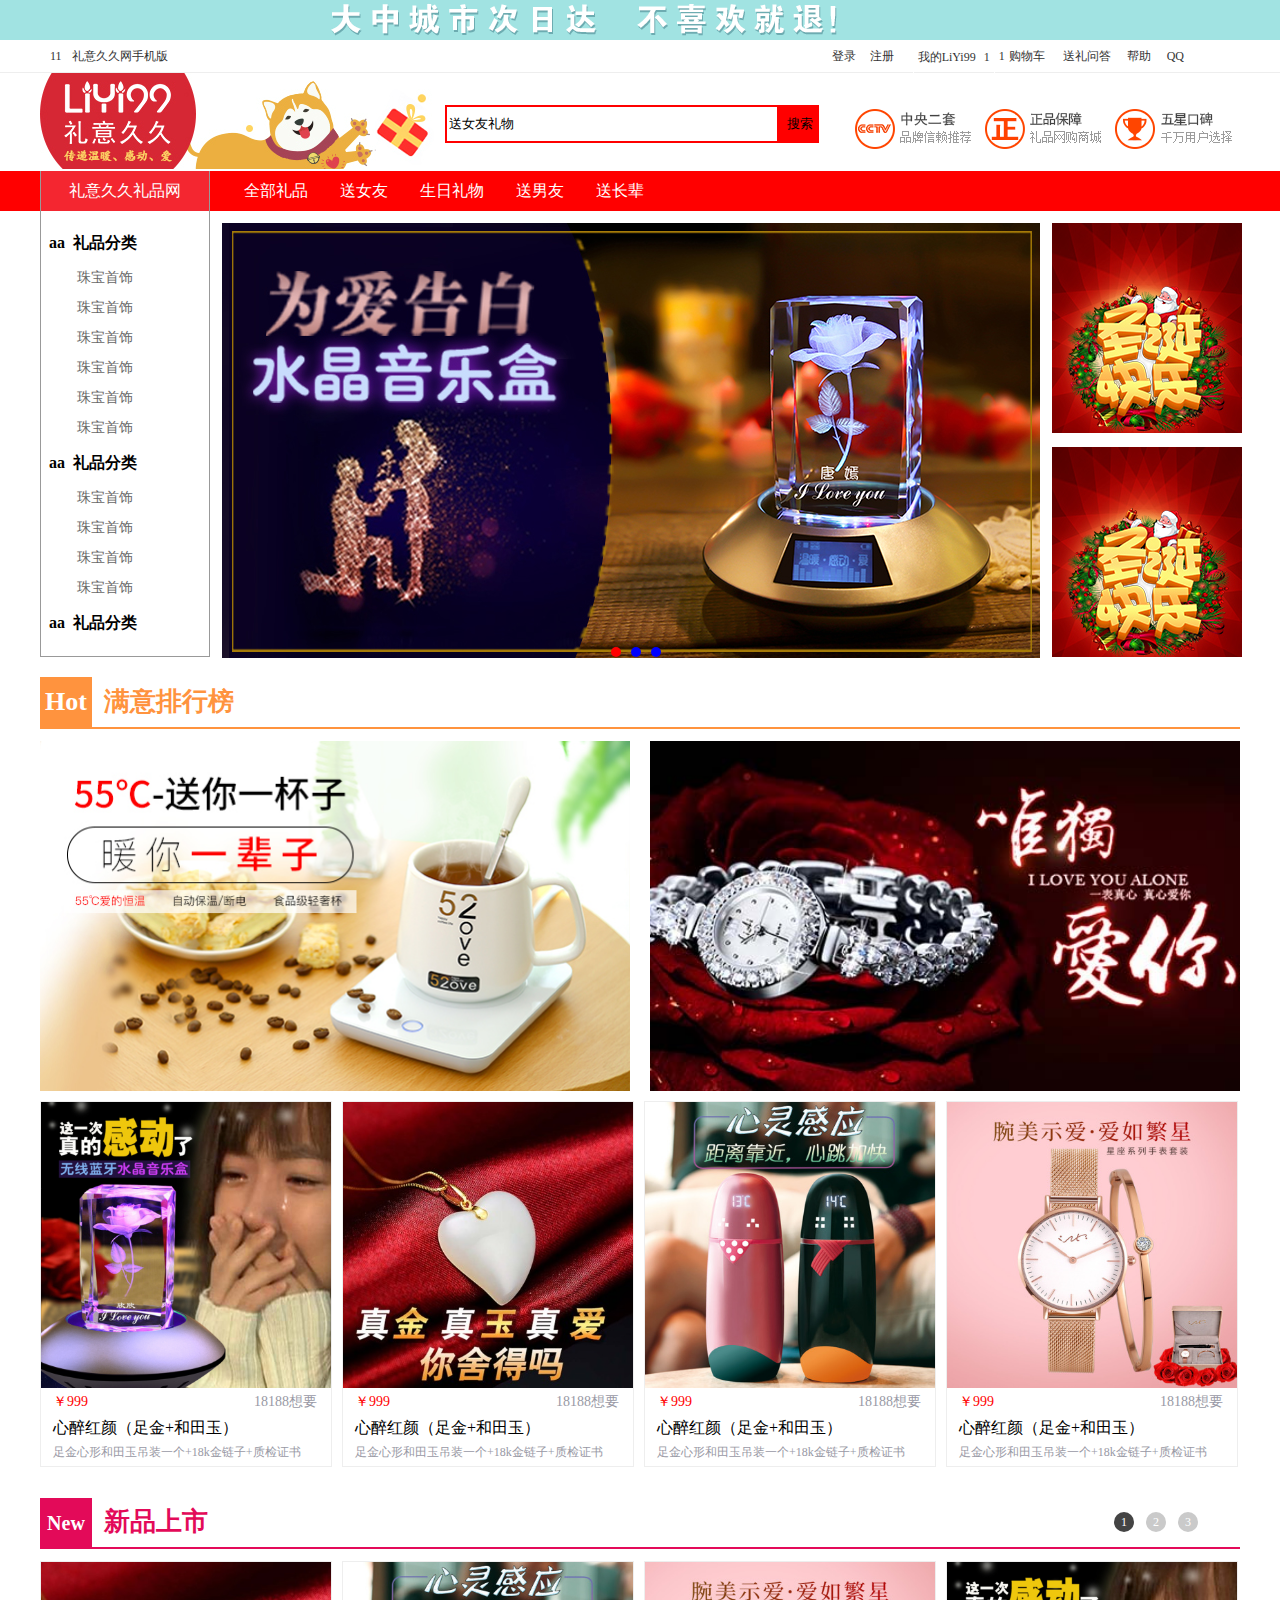
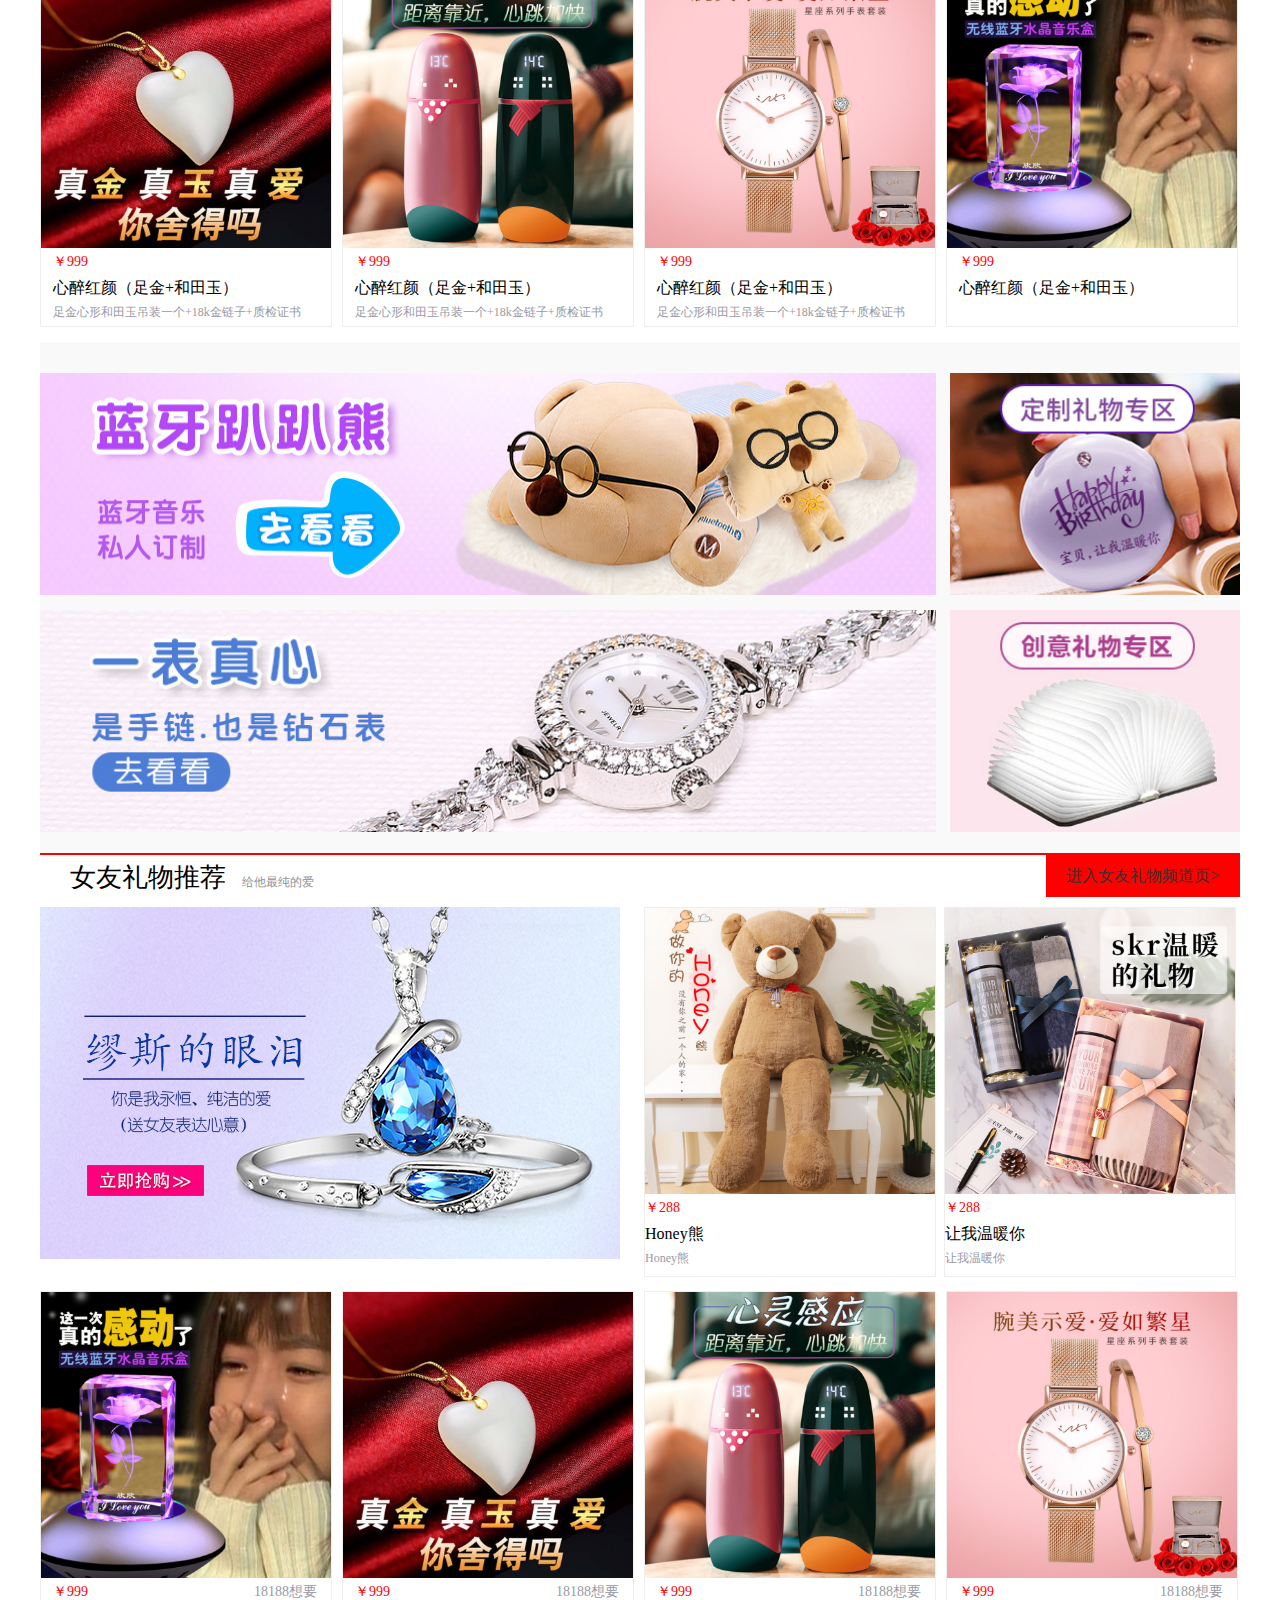
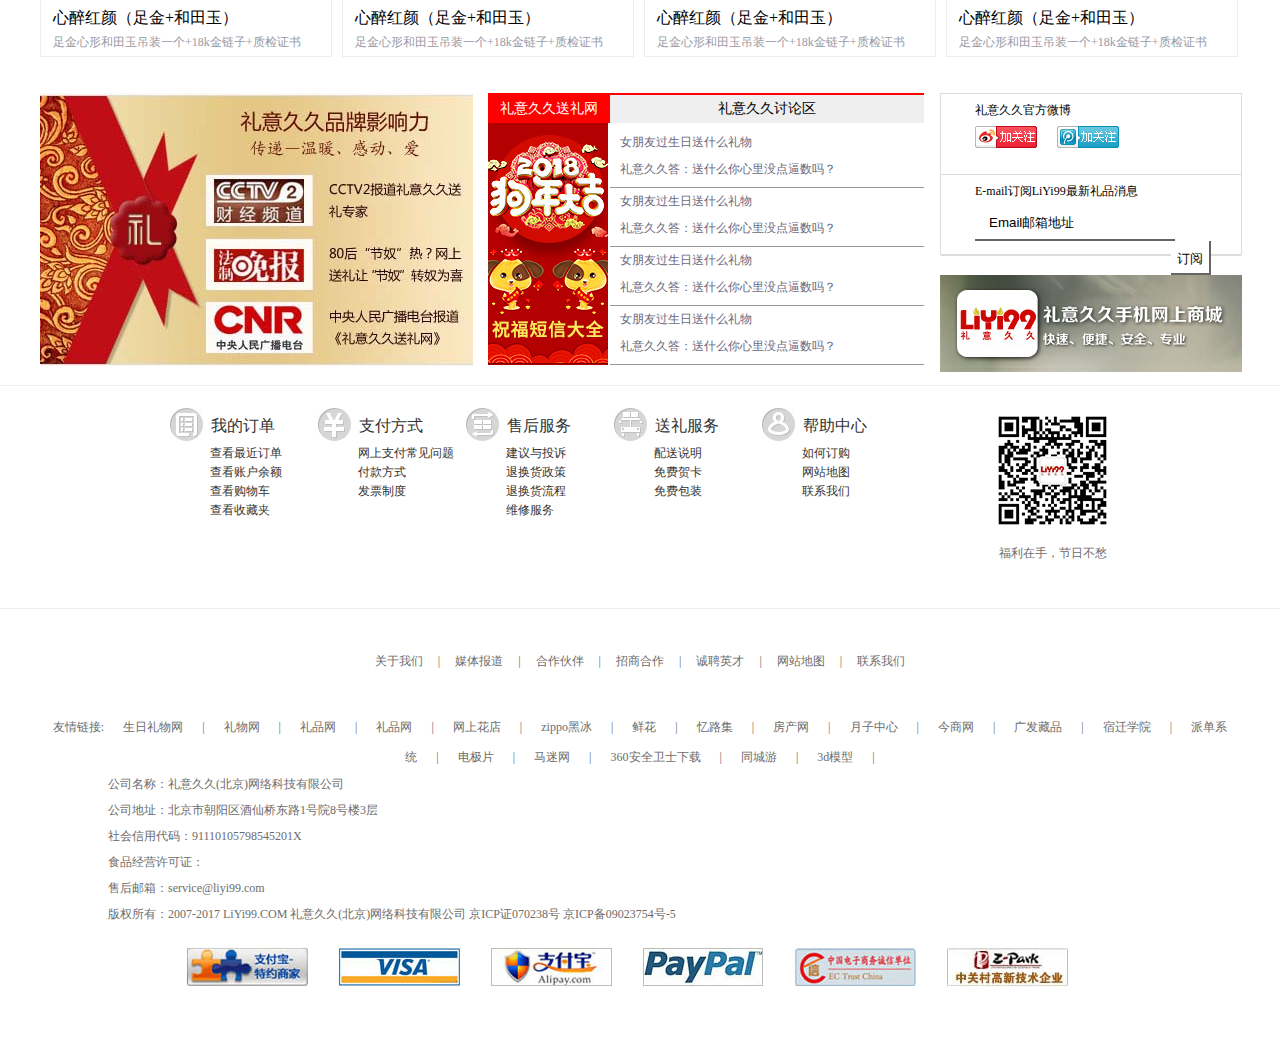
<file: LiYi--99/index.html>
<!DOCTYPE html>
<html>
	<head>
		<meta charset="utf-8" />
		<title></title>
		<link rel="stylesheet" type="text/css" href="css/index.css"/>
	</head>
	<body>
		<!-- **************顶部************* -->
		<div id="top"></div>
		
		<!-- **************头部************* -->
		<div id="header">
			<div class="header_left">
				<a href="javascript:;"><span>11</span>礼意久久网手机版</a>
			</div>
			<ul class="header_right">
				<li class="enter"><a href="logon.html">登录</a></li> 
				<li class="register"><a href="login.html">注册</a></li>
				<li class="tow_menu">
					<a href="javascript:;"><span class="header_click">我的LiYi99</span><span>1</span></a>
					<ul class="h_menu">
						<li><a href="javascript:;">账户管理</a></li>
						<li><a href="javascript:;">我的账单</a></li>
						<li><a href="javascript:;">收藏夹</a></li>
						<li><a href="javascript:;">抢点江湖</a></li>
					</ul>
				</li>
				<li class="shopping"><a href="javascript:;"><span>1</span>购物车</a></li>
				<li class="header_same"><a href="javascript:;">送礼问答</a></li>
				<li class="header_same"><a href="javascript:;">帮助</a></li>
				<li class="header_same qq"><a href="javascript:;">QQ</a></li>
			</ul>
		</div>	
		
		<!-- **************搜索************* -->
		<div id="search_wrap">
			<div id="search">
				<div id="logo"><img src="img/1451455064632.png" ></div>
				<div class="search_center">
					<form method="post">
						<input type="search" class="s_sec" value="送女友礼物" />
						<input type="button" class="s_btn"  value="搜索" />
					</form>
				</div>
				<div class="search_right">
					<a href="javascript:;"><img src="img/1441856931002.png" ></a>
				</div>
			</div>
		</div>
		<!-- **************nav************* -->
		<div id="nav_wrap">
			<div id="nav">
				<ul>
					<li class="nav_fixedmenu">礼意久久礼品网</li>
					<li><a href="">全部礼品</a></li>
					<li><a href="">送女友</a></li>
					<li><a href="">生日礼物</a></li>
					<li><a href="">送男友</a></li>
					<li><a href="">送长辈</a></li>
				</ul>
			</div>
		</div>
		
		<!-- **************banner************* -->
		<div id="banner">
			<div class="banner_aside">
				<h4><span>aa</span>礼品分类</h4>
				<a href="javascript:;">珠宝首饰</a>
				<a href="javascript:;">珠宝首饰</a>
				<a href="javascript:;">珠宝首饰</a>
				<a href="javascript:;">珠宝首饰</a>
				<a href="javascript:;">珠宝首饰</a>
				<a href="javascript:;">珠宝首饰</a>
				<h4><span>aa</span>礼品分类</h4>
				<a href="javascript:;">珠宝首饰</a>
				<a href="javascript:;">珠宝首饰</a>
				<a href="javascript:;">珠宝首饰</a>
				<a href="javascript:;">珠宝首饰</a>
				<h4><span>aa</span>礼品分类</h4>
			</div>
			<div class="banner_carousel">
				<span class="ltbtn"></span>
				<span class="rtbtn"></span>
				<img src="img/1519461269681_4.jpg" >
				<img src="img/1520910173094_4.jpg" >
				<img src="img/1525258010593_5.jpg" >
				<ul>
					
				</ul>
			</div>
			<div class="banner_pic">
				<div class="b_r_top"><img src="img/1448521808175.jpg"  ></div>
				<div class="b_r_bottom"><img src="img/1448521808175.jpg" ></div>
			</div>
		</div>
		
		<!-- **************main_1************* -->
		<div id="main_1">
			<h2><span>Hot</span>满意排行榜</h2>
			<div class="main_1_center">
				<a href="javascript:;"><img src="img/1505293284141_4.jpg" ></a>
				<a href="javascript:;"><img src="img/1527135226145_4.jpg" class="pic_1"></a>
			</div>
			<div class="main_1_bottom">
				<dl>
					<dt><img src="img/b_1488527050062_14122(1).jpg" ></dt>
					<dd>
						<p class="p_first">
							<span class="p_price">￥999</span>
							<span class="p_num">18188想要</span>
						</p>
						<p class="p_second">心醉红颜（足金+和田玉）</p>
						<p class="p_thired">足金心形和田玉吊装一个+18k金链子+质检证书</p>
					</dd>
				</dl>
				<dl>
					<dt><img src="img/b_1470799599559_13624.jpg" ></dt>
					<dd>
						<p class="p_first">
							<span class="p_price">￥999</span>
							<span class="p_num">18188想要</span>
						</p>
						<p class="p_second">心醉红颜（足金+和田玉）</p>
						<p class="p_thired">足金心形和田玉吊装一个+18k金链子+质检证书</p>
					</dd>
				</dl>
				<dl>
					<dt><img src="img/b_1535021220908_14307.jpg" ></dt>
					<dd>
						<p class="p_first">
							<span class="p_price">￥999</span>
							<span class="p_num">18188想要</span>
						</p>
						<p class="p_second">心醉红颜（足金+和田玉）</p>
						<p class="p_thired">足金心形和田玉吊装一个+18k金链子+质检证书</p>
					</dd>
				</dl>
				<dl>
					<dt><img src="img/b_1531894268294_14294.jpg" ></dt>
					<dd>
						<p class="p_first">
							<span class="p_price">￥999</span>
							<span class="p_num">18188想要</span>
						</p>
						<p class="p_second">心醉红颜（足金+和田玉）</p>
						<p class="p_thired">足金心形和田玉吊装一个+18k金链子+质检证书</p>
					</dd>
				</dl>
			</div>
		</div>
		
		<!-- **************main_2************* -->
		<div id="main_2">
			<h2>
				<span>New</span>新品上市
				<ul class="m_2_list">
					<li>1</li>
					<li>2</li>
					<li>3</li>
				</ul>
			</h2>
			<div class="main_1_bottom">
				<dl>
					<dt><img src="img/b_1470799599559_13624.jpg" ></dt>
					<dd>
						<p class="p_first">
							<span class="p_price">￥999</span>
						</p>
						<p class="p_second">心醉红颜（足金+和田玉）</p>
						<p class="p_thired">足金心形和田玉吊装一个+18k金链子+质检证书</p>
					</dd>
				</dl>
				<dl>
					<dt><img src="img/b_1535021220908_14307.jpg" ></dt>
					<dd>
						<p class="p_first">
							<span class="p_price">￥999</span>
						</p>
						<p class="p_second">心醉红颜（足金+和田玉）</p>
						<p class="p_thired">足金心形和田玉吊装一个+18k金链子+质检证书</p>
					</dd>
				</dl>
				<dl class="last_dl">
					<dt><img src="img/b_1531894268294_14294.jpg" ></dt>
					<dd>
						<p class="p_first">
							<span class="p_price">￥999</span>
						</p>
						<p class="p_second">心醉红颜（足金+和田玉）</p>
						<p class="p_thired">足金心形和田玉吊装一个+18k金链子+质检证书</p>
					</dd>
				</dl>
				<dl>
					<dt><img src="img/b_1488527050062_14122(1).jpg" ></dt>
					<dd>
						<p class="p_first">
							<span class="p_price">￥999</span>
						</p>
						<p class="p_second">心醉红颜（足金+和田玉）</p>
					</dd>
				</dl>
				<dl>
					<dt><img src="img/b_1470799599559_13624.jpg" ></dt>
					<dd>
						<p class="p_first">
							<span class="p_price">￥999</span>
						</p>
						<p class="p_second">心醉红颜（足金+和田玉）</p>
						<p class="p_thired">足金心形和田玉吊装一个+18k金链子+质检证书</p>
					</dd>
				</dl>
				<dl>
					<dt><img src="img/b_1488527050062_14122(1).jpg" ></dt>
					<dd>
						<p class="p_first">
							<span class="p_price">￥999</span>
						</p>
						<p class="p_second">心醉红颜（足金+和田玉）</p>
					</dd>
				</dl>
				
				<dl>
					<dt><img src="img/b_1535021220908_14307.jpg" ></dt>
					<dd>
						<p class="p_first">
							<span class="p_price">￥999</span>
						</p>
						<p class="p_second">心醉红颜（足金+和田玉）</p>
						<p class="p_thired">足金心形和田玉吊装一个+18k金链子+质检证书</p>
					</dd>
				</dl>
				<dl class="last_dl">
					<dt><img src="img/b_1531894268294_14294.jpg" ></dt>
					<dd>
						<p class="p_first">
							<span class="p_price">￥999</span>
						</p>
						<p class="p_second">心醉红颜（足金+和田玉）</p>
						<p class="p_thired">足金心形和田玉吊装一个+18k金链子+质检证书</p>
					</dd>
				</dl>
				
				<dl class="last_dl">
					<dt><img src="img/b_1531894268294_14294.jpg" ></dt>
					<dd>
						<p class="p_first">
							<span class="p_price">￥999</span>
						</p>
						<p class="p_second">心醉红颜（足金+和田玉）</p>
						<p class="p_thired">足金心形和田玉吊装一个+18k金链子+质检证书</p>
					</dd>
				</dl>
				<dl>
					<dt><img src="img/b_1488527050062_14122(1).jpg" ></dt>
					<dd>
						<p class="p_first">
							<span class="p_price">￥999</span>
						</p>
						<p class="p_second">心醉红颜（足金+和田玉）</p>
					</dd>
				</dl>
				<dl>
					<dt><img src="img/b_1470799599559_13624.jpg" ></dt>
					<dd>
						<p class="p_first">
							<span class="p_price">￥999</span>
						</p>
						<p class="p_second">心醉红颜（足金+和田玉）</p>
						<p class="p_thired">足金心形和田玉吊装一个+18k金链子+质检证书</p>
					</dd>
				</dl>
				<dl>
					<dt><img src="img/b_1488527050062_14122(1).jpg" ></dt>
					<dd>
						<p class="p_first">
							<span class="p_price">￥999</span>
						</p>
						<p class="p_second">心醉红颜（足金+和田玉）</p>
					</dd>
				</dl>
				
			</div>
		</div>
		
		<!-- **************main_3************* -->
		<div id="main_3">
			<div class="m_3_top">
				<div class="m_3_left">
					<img src="img/1490770245520_4.jpg" >
				</div>
				<div class="m_3_right">
					<img src="img/1490599984866_4.jpg" >
				</div>
			</div>
			<div class="m_3_top m_3_bottom">
				<div class="m_3_left">
					<img src="img/1476168597208_4.jpg" >
				</div>
				<div class="m_3_right">
					<img src="img/1476168516879_4.jpg" >
				</div>
			</div>
		</div>
		<!-- **************main_4************* -->
		<div id="main_4">
			<div class="m_4_top">
				<h4>女友礼物推荐<span>给他最纯的爱</span></h4>
				<a href="javascript:;">进入女友礼物频道页&gt;</a>
			</div>
			<div class="m_4_center">
				<img src="img/1471402232335_4.jpg" class="m4_pic_1">
				<dl>
					<dt><img src="img/b_1524796778668_14275.jpg" ></dt>
					<dd>
						<p class="p_first">
							<span class="p_price">￥288</span>
						</p>
						<p class="p_second">Honey熊</p>
						<p class="p_thired">Honey熊</p>
					</dd>
				</dl>
				<dl>
					<dt><img src="img/b_1538279754363_14322.jpg" ></dt>
					<dd>
						<p class="p_first">
							<span class="p_price">￥288</span>
						</p>
						<p class="p_second">让我温暖你</p>
						<p class="p_thired">让我温暖你</p>
					</dd>
				</dl>
			</div>
			<div class="main_1_bottom">
				<dl>
					<dt><img src="img/b_1488527050062_14122(1).jpg" ></dt>
					<dd>
						<p class="p_first">
							<span class="p_price">￥999</span>
							<span class="p_num">18188想要</span>
						</p>
						<p class="p_second">心醉红颜（足金+和田玉）</p>
						<p class="p_thired">足金心形和田玉吊装一个+18k金链子+质检证书</p>
					</dd>
				</dl>
				<dl>
					<dt><img src="img/b_1470799599559_13624.jpg" ></dt>
					<dd>
						<p class="p_first">
							<span class="p_price">￥999</span>
							<span class="p_num">18188想要</span>
						</p>
						<p class="p_second">心醉红颜（足金+和田玉）</p>
						<p class="p_thired">足金心形和田玉吊装一个+18k金链子+质检证书</p>
					</dd>
				</dl>
				<dl>
					<dt><img src="img/b_1535021220908_14307.jpg" ></dt>
					<dd>
						<p class="p_first">
							<span class="p_price">￥999</span>
							<span class="p_num">18188想要</span>
						</p>
						<p class="p_second">心醉红颜（足金+和田玉）</p>
						<p class="p_thired">足金心形和田玉吊装一个+18k金链子+质检证书</p>
					</dd>
				</dl>
				<dl>
					<dt><img src="img/b_1531894268294_14294.jpg" ></dt>
					<dd>
						<p class="p_first">
							<span class="p_price">￥999</span>
							<span class="p_num">18188想要</span>
						</p>
						<p class="p_second">心醉红颜（足金+和田玉）</p>
						<p class="p_thired">足金心形和田玉吊装一个+18k金链子+质检证书</p>
					</dd>
				</dl>
			</div>
		</div>
		
		<!-- **************news************* -->
		<div id="news">
			<div class="news_left">
				<img src="img/pic_1.jpg" >
			</div>
			<div class="news_center">
				<div class="n_c_left">
					<h4>礼意久久送礼网</h4>
					<img src="img/1530066562330_4.jpg" >
				</div>
				<div class="n_c_right">
					<h4>礼意久久讨论区</h4>
					<div class="qanda">
						<a href="javascript:;">女朋友过生日送什么礼物</a>
						<p>礼意久久答：送什么你心里没点逼数吗？</p>
					</div>
					<div class="qanda">
						<a href="javascript:;">女朋友过生日送什么礼物</a>
						<p>礼意久久答：送什么你心里没点逼数吗？</p>
					</div>
					<div class="qanda">
						<a href="javascript:;">女朋友过生日送什么礼物</a>
						<p>礼意久久答：送什么你心里没点逼数吗？</p>
					</div>
					<div class="qanda">
						<a href="javascript:;">女朋友过生日送什么礼物</a>
						<p>礼意久久答：送什么你心里没点逼数吗？</p>
					</div>
				</div>
				
			</div>
			<div class="news_right">
				<div class="n_r_top">
					<div class="n_microblog">
						<h4>礼意久久官方微博</h4>
						<a href="javascript:;"><img src="img/wbgz.png" ></a>
						<a href="javascript:;"><img src="img/txgz.png" ></a>
					</div>
					<div class="n_email">
						<h4>E-mail订阅LiYi99最新礼品消息</h4>
						<form action="" method="post">
							<input type="email" class="email" value="Email邮箱地址" />
							<input type="button" class="subscription" value="订阅" />
						</form>
					</div>
				</div>
				<img src="img/1436946044819_83.jpg" >
			</div>
		</div>
		
		<!-- **************lists************* -->
		<div id="lists_wrap">
			<div id="lists">
				<div class="list_1">
					<ul>
						<li class="list_title">
							<img src="img/ly_foot_map_1.jpg" >
							<a href="javascript:;">我的订单</a>
						</li>
						<li class="list"><a href="javascript:;">查看最近订单</a></li>
						<li class="list"><a href="javascript:;">查看账户余额</a></li>
						<li class="list"><a href="javascript:;">查看购物车</a></li>
						<li class="list"><a href="javascript:;">查看收藏夹</a></li>
					</ul>
					<ul>
						<li class="list_title">
							<img src="img/ly_foot_map_2.jpg" >
							<a href="javascript:;">支付方式</a>
						</li>
						<li class="list"><a href="javascript:;">网上支付常见问题</a></li>
						<li class="list"><a href="javascript:;">付款方式</a></li>
						<li class="list"><a href="javascript:;">发票制度</a></li>
					</ul>
					<ul>
						<li class="list_title">
							<img src="img/ly_foot_map_3.jpg" >
							<a href="javascript:;">售后服务</a>
						</li>
						<li class="list"><a href="javascript:;">建议与投诉</a></li>
						<li class="list"><a href="javascript:;">退换货政策</a></li>
						<li class="list"><a href="javascript:;">退换货流程</a></li>
						<li class="list"><a href="javascript:;">维修服务</a></li>
					</ul>
					<ul>
						<li class="list_title">
							<img src="img/ly_foot_map_4.jpg" >
							<a href="javascript:;">送礼服务</a>
						</li>
						<li class="list"><a href="javascript:;">配送说明</a></li>
						<li class="list"><a href="javascript:;">免费贺卡</a></li>
						<li class="list"><a href="javascript:;">免费包装</a></li>
					</ul>
					<ul>
						<li class="list_title">
							<img src="img/ly_foot_map_5.jpg" >
							<a href="javascript:;">帮助中心</a>
						</li>
						<li class="list"><a href="javascript:;">如何订购</a></li>
						<li class="list"><a href="javascript:;">网站地图</a></li>
						<li class="list"><a href="javascript:;">联系我们</a></li>
					</ul>
				</div>
				<dl class="twm">
					<dt><img src="img/qrcode72.png" ></dt>
					<dd>福利在手，节日不愁</dd>
				</dl>
			</div>	
		</div>
		<!-- **************links************* -->
		<div id="links">
			<p class="aboutus">
				<a href=""><span class="us">关于我们</span> <span>|</span> </a>
				<a href=""><span class="us">媒体报道</span> <span>|</span> </a>
				<a href=""><span class="us">合作伙伴</span> <span>|</span> </a>
				<a href=""><span class="us">招商合作</span> <span>|</span> </a>
				<a href=""><span class="us">诚聘英才</span> <span>|</span> </a>
				<a href=""><span class="us">网站地图</span> <span>|</span> </a>
				<a href=""><span class="us">联系我们</span></a>
			</p>
			<p class="friendslinks">
				友情链接:
				<a href=""><span class="us">生日礼物网</span> <span>|</span> </a>
				<a href=""><span class="us">礼物网</span> <span>|</span> </a>
				<a href=""><span class="us">礼品网</span> <span>|</span> </a>
				<a href=""><span class="us">礼品网</span> <span>|</span> </a>
				<a href=""><span class="us">网上花店</span> <span>|</span> </a>
				<a href=""><span class="us">zippo黑冰</span> <span>|</span> </a>
				<a href=""><span class="us">鲜花</span> <span>|</span> </a>
				<a href=""><span class="us">忆路集</span> <span>|</span> </a>
				<a href=""><span class="us">房产网</span> <span>|</span> </a>
				<a href=""><span class="us">月子中心</span> <span>|</span> </a>
				<a href=""><span class="us">今商网</span> <span>|</span> </a>
				<a href=""><span class="us">广发藏品</span> <span>|</span> </a>
				<a href=""><span class="us">宿迁学院</span> <span>|</span> </a>
				<a href=""><span class="us">派单系统</span> <span>|</span> </a>
				<a href=""><span class="us">电极片</span> <span>|</span> </a>
				<a href=""><span class="us">马迷网</span> <span>|</span> </a>
				<a href=""><span class="us">360安全卫士下载</span> <span>|</span> </a>
				<a href=""><span class="us">同城游</span> <span>|</span> </a>
				<a href=""><span class="us">3d模型</span> <span>|</span> </a>
			</p>
		</div>
		<!-- **************footer************* -->
		<div id="footer">
			<p>公司名称：礼意久久(北京)网络科技有限公司</p>
			<p>公司地址：北京市朝阳区酒仙桥东路1号院8号楼3层</p>
			<p>社会信用代码：91110105798545201X</p>
			<p>食品经营许可证：</p>
			<p>售后邮箱：service@liyi99.com</p>
			<p>版权所有：2007-2017 LiYi99.COM 礼意久久(北京)网络科技有限公司    京ICP证070238号 京ICP备09023754号-5</p>
		</div>
		<!-- **************bottom************* -->
		<div id="bottom">
			<a href=""><img src="img/vcx2.jpg" ></a>
			<a href=""><img src="img/vcx5.jpg" ></a>
			<a href=""><img src="img/vcx3.jpg" ></a>
			<a href=""><img src="img/vcx4.jpg" ></a>
			<a href=""><img src="img/vcx6.jpg" ></a>
			<a href=""><img src="img/vcx7.jpg" ></a>
		</div>
	</body>
</html>
<script src="js/jquery-1.8.3.js"></script>
<script type="text/javascript" src="js/carousel.js"></script>
<script type="text/javascript" src="js/index.js"></script>
<script type="text/javascript">
	
</script>
</file>
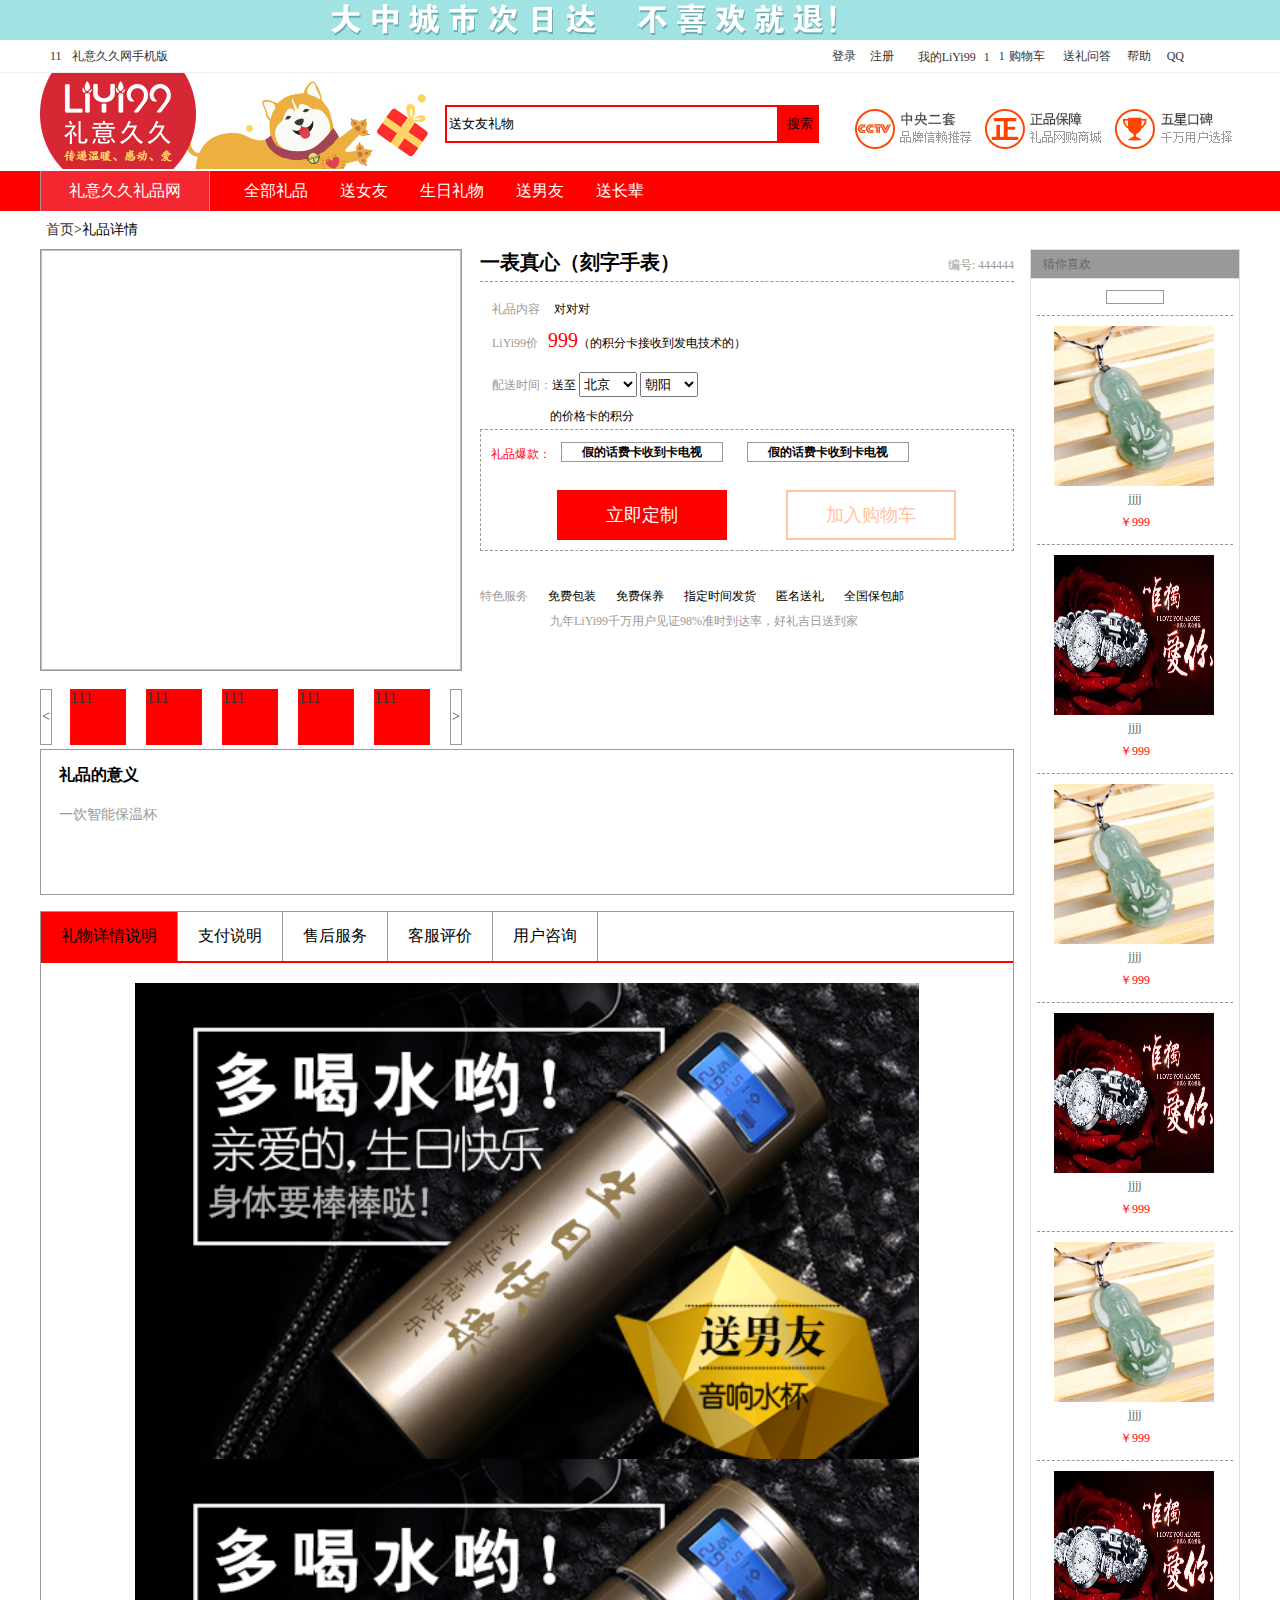
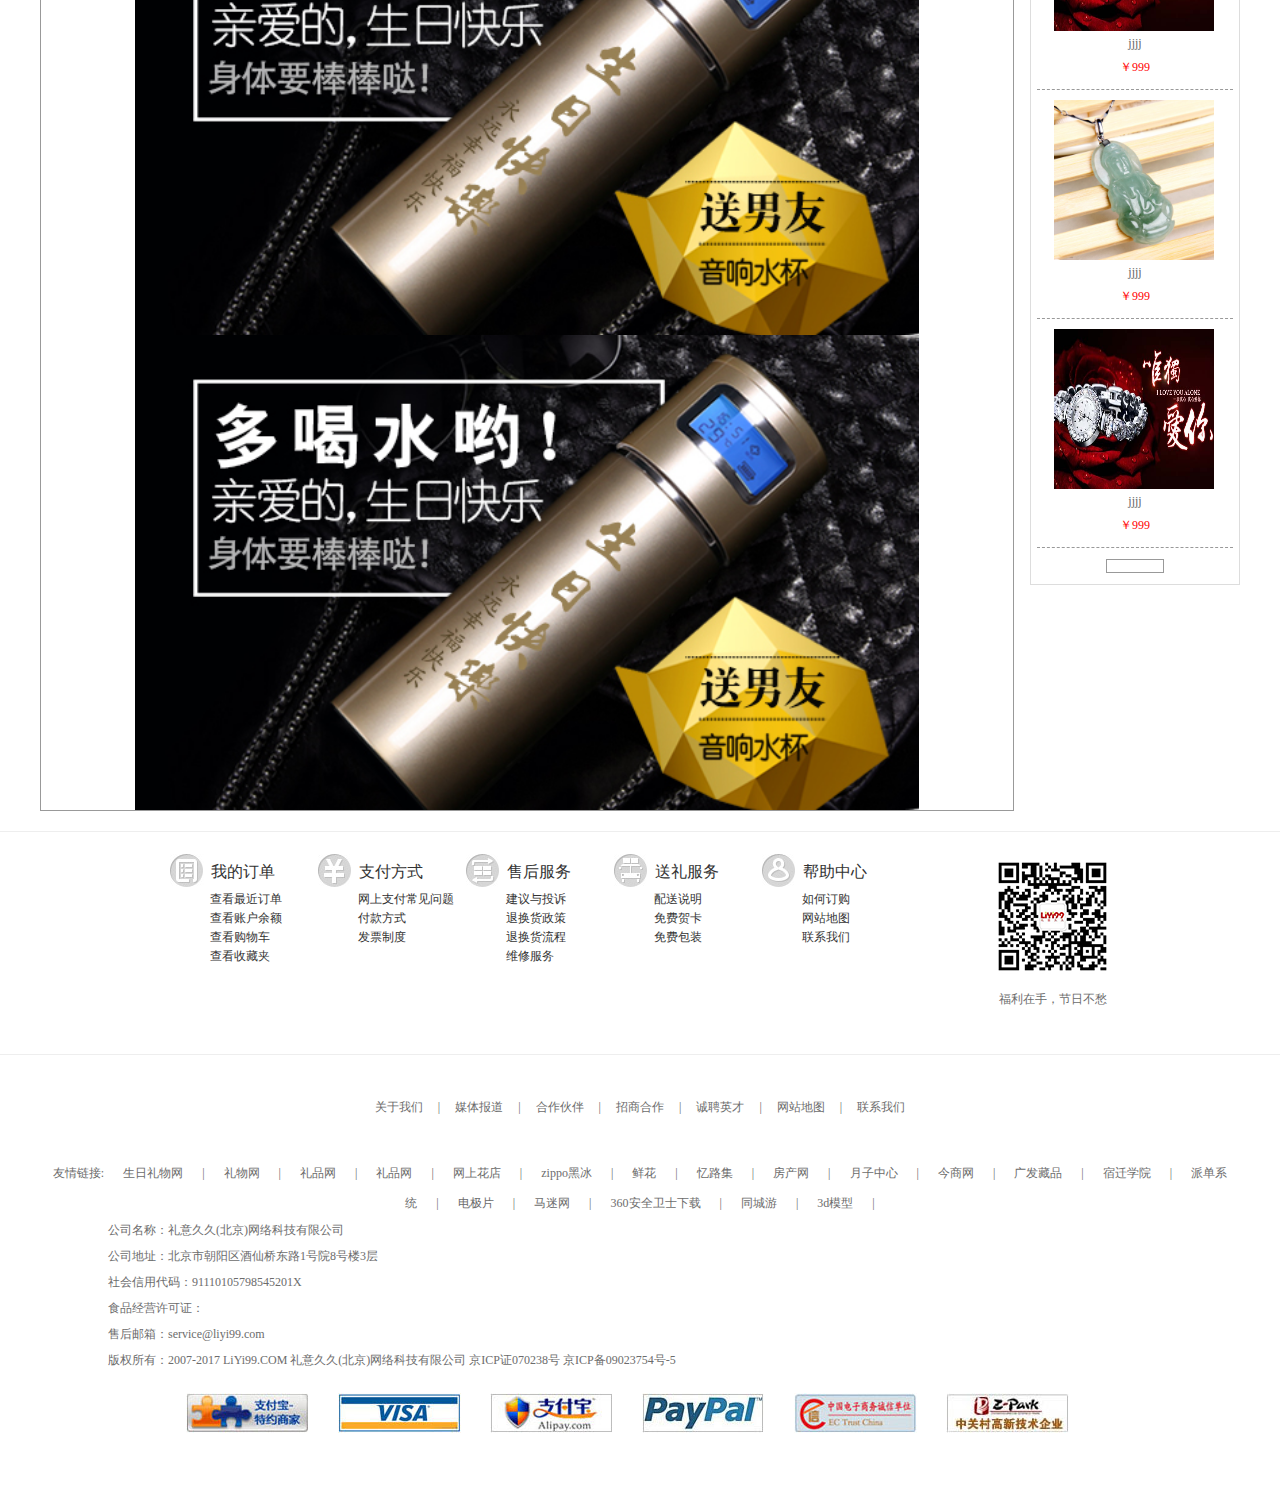
<file: LiYi--99/details.html>
<!DOCTYPE html>
<html>
	<head>
		<meta charset="utf-8" />
		<meta name="viewport" content="width=device-width, initial-scale=1">
		<title></title>
		<link rel="stylesheet" type="text/css" href="css/details.css"/>
	</head>
	<body>
		<!-- **************顶部************* -->
		<div id="top"></div>
		
		<!-- **************头部************* -->
		<div id="header">
			<div class="header_left">
				<a href="javascript:;"><span>11</span>礼意久久网手机版</a>
			</div>
			<ul class="header_right">
				<li class="enter"><a href="logon.html">登录</a></li> 
				<li class="register"><a href="login.html">注册</a></li>
				<li class="tow_menu">
					<a href="javascript:;"><span class="header_click">我的LiYi99</span><span>1</span></a>
					<ul class="h_menu">
						<li><a href="javascript:;">账户管理</a></li>
						<li><a href="javascript:;">我的账单</a></li>
						<li><a href="javascript:;">收藏夹</a></li>
						<li><a href="javascript:;">抢点江湖</a></li>
					</ul>
				</li>
				<li class="shopping"><a href="shopping.html"><span>1</span>购物车</a></li>
				<li class="header_same"><a href="javascript:;">送礼问答</a></li>
				<li class="header_same"><a href="javascript:;">帮助</a></li>
				<li class="header_same qq"><a href="javascript:;">QQ</a></li>
			</ul>
		</div>	
		
		<!-- **************搜索************* -->
		<div id="search_wrap">
			<div id="search">
				<div id="logo"><a href="index.html"><img src="img/1451455064632.png" ></a></div>
				<div class="search_center">
					<form method="post">
						<input type="search" class="s_sec" value="送女友礼物" />
						<input type="button" class="s_btn"  value="搜索" />
					</form>
				</div>
				<div class="search_right">
					<a href="javascript:;"><img src="img/1441856931002.png" ></a>
				</div>
			</div>
		</div>
		<!-- **************nav************* -->
		<div id="nav_wrap">
			<div id="nav">
				<ul>
					<li class="nav_fixedmenu">礼意久久礼品网</li>
					<li><a href="">全部礼品</a></li>
					<li><a href="">送女友</a></li>
					<li><a href="">生日礼物</a></li>
					<li><a href="">送男友</a></li>
					<li><a href="">送长辈</a></li>
				</ul>
			</div>
		</div>
		<!-- *************当前位置***************** -->
		<div id="present">
			<p><a href="javascript:;">首页</a>&gt;礼品详情</p>
		</div>
		<!-- *************当前位置***************** -->
		<div id="main">
			<div class="main_left">
				<div class="l_top">
					<div class="left">
						<div class="l_img">
							<img >
							<div class="shade"></div>
							<span></span>
						</div>
						<a href="javascript:;" class="lbtn">&lt;</a>
						<a href="javascript:;" class="rbtn">&gt;</a>
						<ul>
							<li><a href="javascript:;">111</a></li>
							<li><a href="javascript:;">111</a></li>
							<li><a href="javascript:;">111</a></li>
							<li><a href="javascript:;">111</a></li>
							<li><a href="javascript:;">111</a></li>
						</ul>
						<div class="l_bigimg"><img  ></div>
					</div>
					<div class="right">
						<h4> <p>一表真心（刻字手表）</p><span>编号: <b>444444</b></span></h4>
						<div class="p">
							<p>礼品内容<span>对对对</span></p>
							<p class="price">LiYi99价<span>999</span><b>（的积分卡接收到发电技术的）</b></p>
							<p>
								配送时间：<span>送至</span>
								<select>
									<option value ="">北京</option>
									<option value ="">北京</option>
									<option value ="">北京</option>
									<option value ="">北京</option>
								</select>
								<select>
									<option value ="">朝阳</option>
									<option value ="">朝阳</option>
									<option value ="">朝阳</option>
									<option value ="">朝阳</option>
								</select>
							</p>
							<p>的价格卡的积分</p>
						</div>
						<div class="shopping">
							<div class="style">
								<h5>礼品爆款：</h5>
								<span>
									<p>假的话费卡收到卡电视</p>
									<p>假的话费卡收到卡电视</p>
								</span>
								
							</div>
							<div class="btn">
								<button type="button" class="lbtn">立即定制</button>
								<button type="button" class="rbtn">加入购物车</button>
							</div>
						</div>
						<div class="serve">
							<span>特色服务</span>
							<span>免费包装</span>
							<span>免费保养</span>
							<span>指定时间发货</span>
							<span>匿名送礼</span>
							<span>全国保包邮</span>
							<p>九年LiYi99千万用户见证98%准时到达率，好礼吉日送到家</p>
						</div>
					</div>
				</div>
				
				<div class="l_center">
					<h2>礼品的意义</h2>
					<p>一饮智能保温杯</p>
				</div>
				
				<div class="l_bottom">
					<ul>
						<li>礼物详情说明</li>
						<li>支付说明</li>
						<li>售后服务</li>
						<li>客服评价</li>
						<li>用户咨询</li>
					</ul>
					<div class="img">
						<img src="img/1473847461744_4.jpg" >
						<img src="img/1473847461744_4.jpg" >
						<img src="img/1473847461744_4.jpg" >
					</div>
				</div>
			</div>
			<div class="main_right">
				<h4>猜你喜欢</h4>
				<ul class="img_box">
					<li class="li_first"><span></span></li>
					<li>
						<dl>
							<dt><img src="img/b_1366710115342_12936.jpg" ></dt>
							<dd>
								<p>jjjj</p>
								<p>￥999</p>
							</dd>
						</dl>
					</li>
					<li>
						<dl>
							<dt><img src="img/1527135226145_4.jpg" ></dt>
							<dd>
								<p>jjjj</p>
								<p>￥999</p>
							</dd>
						</dl>
					</li>
					<li>
						<dl>
							<dt><img src="img/b_1366710115342_12936.jpg" ></dt>
							<dd>
								<p>jjjj</p>
								<p>￥999</p>
							</dd>
						</dl>
					</li>
					<li>
						<dl>
							<dt><img src="img/1527135226145_4.jpg" ></dt>
							<dd>
								<p>jjjj</p>
								<p>￥999</p>
							</dd>
						</dl>
					</li>
					<li>
						<dl>
							<dt><img src="img/b_1366710115342_12936.jpg" ></dt>
							<dd>
								<p>jjjj</p>
								<p>￥999</p>
							</dd>
						</dl>
					</li>
					<li>
						<dl>
							<dt><img src="img/1527135226145_4.jpg" ></dt>
							<dd>
								<p>jjjj</p>
								<p>￥999</p>
							</dd>
						</dl>
					</li>
					<li>
						<dl>
							<dt><img src="img/b_1366710115342_12936.jpg" ></dt>
							<dd>
								<p>jjjj</p>
								<p>￥999</p>
							</dd>
						</dl>
					</li>
					<li>
						<dl>
							<dt><img src="img/1527135226145_4.jpg" ></dt>
							<dd>
								<p>jjjj</p>
								<p>￥999</p>
							</dd>
						</dl>
					</li>
					<li class="li_first li_last"><span></span></li>
				</ul>
			</div>
		</div>
		
		<!-- **************lists************* -->
		<div id="lists_wrap">
			<div id="lists">
				<div class="list_1">
					<ul>
						<li class="list_title">
							<img src="img/ly_foot_map_1.jpg" >
							<a href="javascript:;">我的订单</a>
						</li>
						<li class="list"><a href="javascript:;">查看最近订单</a></li>
						<li class="list"><a href="javascript:;">查看账户余额</a></li>
						<li class="list"><a href="javascript:;">查看购物车</a></li>
						<li class="list"><a href="javascript:;">查看收藏夹</a></li>
					</ul>
					<ul>
						<li class="list_title">
							<img src="img/ly_foot_map_2.jpg" >
							<a href="javascript:;">支付方式</a>
						</li>
						<li class="list"><a href="javascript:;">网上支付常见问题</a></li>
						<li class="list"><a href="javascript:;">付款方式</a></li>
						<li class="list"><a href="javascript:;">发票制度</a></li>
					</ul>
					<ul>
						<li class="list_title">
							<img src="img/ly_foot_map_3.jpg" >
							<a href="javascript:;">售后服务</a>
						</li>
						<li class="list"><a href="javascript:;">建议与投诉</a></li>
						<li class="list"><a href="javascript:;">退换货政策</a></li>
						<li class="list"><a href="javascript:;">退换货流程</a></li>
						<li class="list"><a href="javascript:;">维修服务</a></li>
					</ul>
					<ul>
						<li class="list_title">
							<img src="img/ly_foot_map_4.jpg" >
							<a href="javascript:;">送礼服务</a>
						</li>
						<li class="list"><a href="javascript:;">配送说明</a></li>
						<li class="list"><a href="javascript:;">免费贺卡</a></li>
						<li class="list"><a href="javascript:;">免费包装</a></li>
					</ul>
					<ul>
						<li class="list_title">
							<img src="img/ly_foot_map_5.jpg" >
							<a href="javascript:;">帮助中心</a>
						</li>
						<li class="list"><a href="javascript:;">如何订购</a></li>
						<li class="list"><a href="javascript:;">网站地图</a></li>
						<li class="list"><a href="javascript:;">联系我们</a></li>
					</ul>
				</div>
				<dl class="twm">
					<dt><img src="img/qrcode72.png" ></dt>
					<dd>福利在手，节日不愁</dd>
				</dl>
			</div>	
		</div>
		<!-- **************links************* -->
		<div id="links">
			<p class="aboutus">
				<a href=""><span class="us">关于我们</span> <span>|</span> </a>
				<a href=""><span class="us">媒体报道</span> <span>|</span> </a>
				<a href=""><span class="us">合作伙伴</span> <span>|</span> </a>
				<a href=""><span class="us">招商合作</span> <span>|</span> </a>
				<a href=""><span class="us">诚聘英才</span> <span>|</span> </a>
				<a href=""><span class="us">网站地图</span> <span>|</span> </a>
				<a href=""><span class="us">联系我们</span></a>
			</p>
			<p class="friendslinks">
				友情链接:
				<a href=""><span class="us">生日礼物网</span> <span>|</span> </a>
				<a href=""><span class="us">礼物网</span> <span>|</span> </a>
				<a href=""><span class="us">礼品网</span> <span>|</span> </a>
				<a href=""><span class="us">礼品网</span> <span>|</span> </a>
				<a href=""><span class="us">网上花店</span> <span>|</span> </a>
				<a href=""><span class="us">zippo黑冰</span> <span>|</span> </a>
				<a href=""><span class="us">鲜花</span> <span>|</span> </a>
				<a href=""><span class="us">忆路集</span> <span>|</span> </a>
				<a href=""><span class="us">房产网</span> <span>|</span> </a>
				<a href=""><span class="us">月子中心</span> <span>|</span> </a>
				<a href=""><span class="us">今商网</span> <span>|</span> </a>
				<a href=""><span class="us">广发藏品</span> <span>|</span> </a>
				<a href=""><span class="us">宿迁学院</span> <span>|</span> </a>
				<a href=""><span class="us">派单系统</span> <span>|</span> </a>
				<a href=""><span class="us">电极片</span> <span>|</span> </a>
				<a href=""><span class="us">马迷网</span> <span>|</span> </a>
				<a href=""><span class="us">360安全卫士下载</span> <span>|</span> </a>
				<a href=""><span class="us">同城游</span> <span>|</span> </a>
				<a href=""><span class="us">3d模型</span> <span>|</span> </a>
			</p>
		</div>
		<!-- **************footer************* -->
		<div id="footer">
			<p>公司名称：礼意久久(北京)网络科技有限公司</p>
			<p>公司地址：北京市朝阳区酒仙桥东路1号院8号楼3层</p>
			<p>社会信用代码：91110105798545201X</p>
			<p>食品经营许可证：</p>
			<p>售后邮箱：service@liyi99.com</p>
			<p>版权所有：2007-2017 LiYi99.COM 礼意久久(北京)网络科技有限公司    京ICP证070238号 京ICP备09023754号-5</p>
		</div>
		<!-- **************bottom************* -->
		<div id="bottom">
			<a href=""><img src="img/vcx2.jpg" ></a>
			<a href=""><img src="img/vcx5.jpg" ></a>
			<a href=""><img src="img/vcx3.jpg" ></a>
			<a href=""><img src="img/vcx4.jpg" ></a>
			<a href=""><img src="img/vcx6.jpg" ></a>
			<a href=""><img src="img/vcx7.jpg" ></a>
		</div>
	</body>
</html>
<script src="js/jquery-1.8.3.js"></script>
<script src="js/myCookie.js"></script>
<script src="js/details.js"></script>
</file>
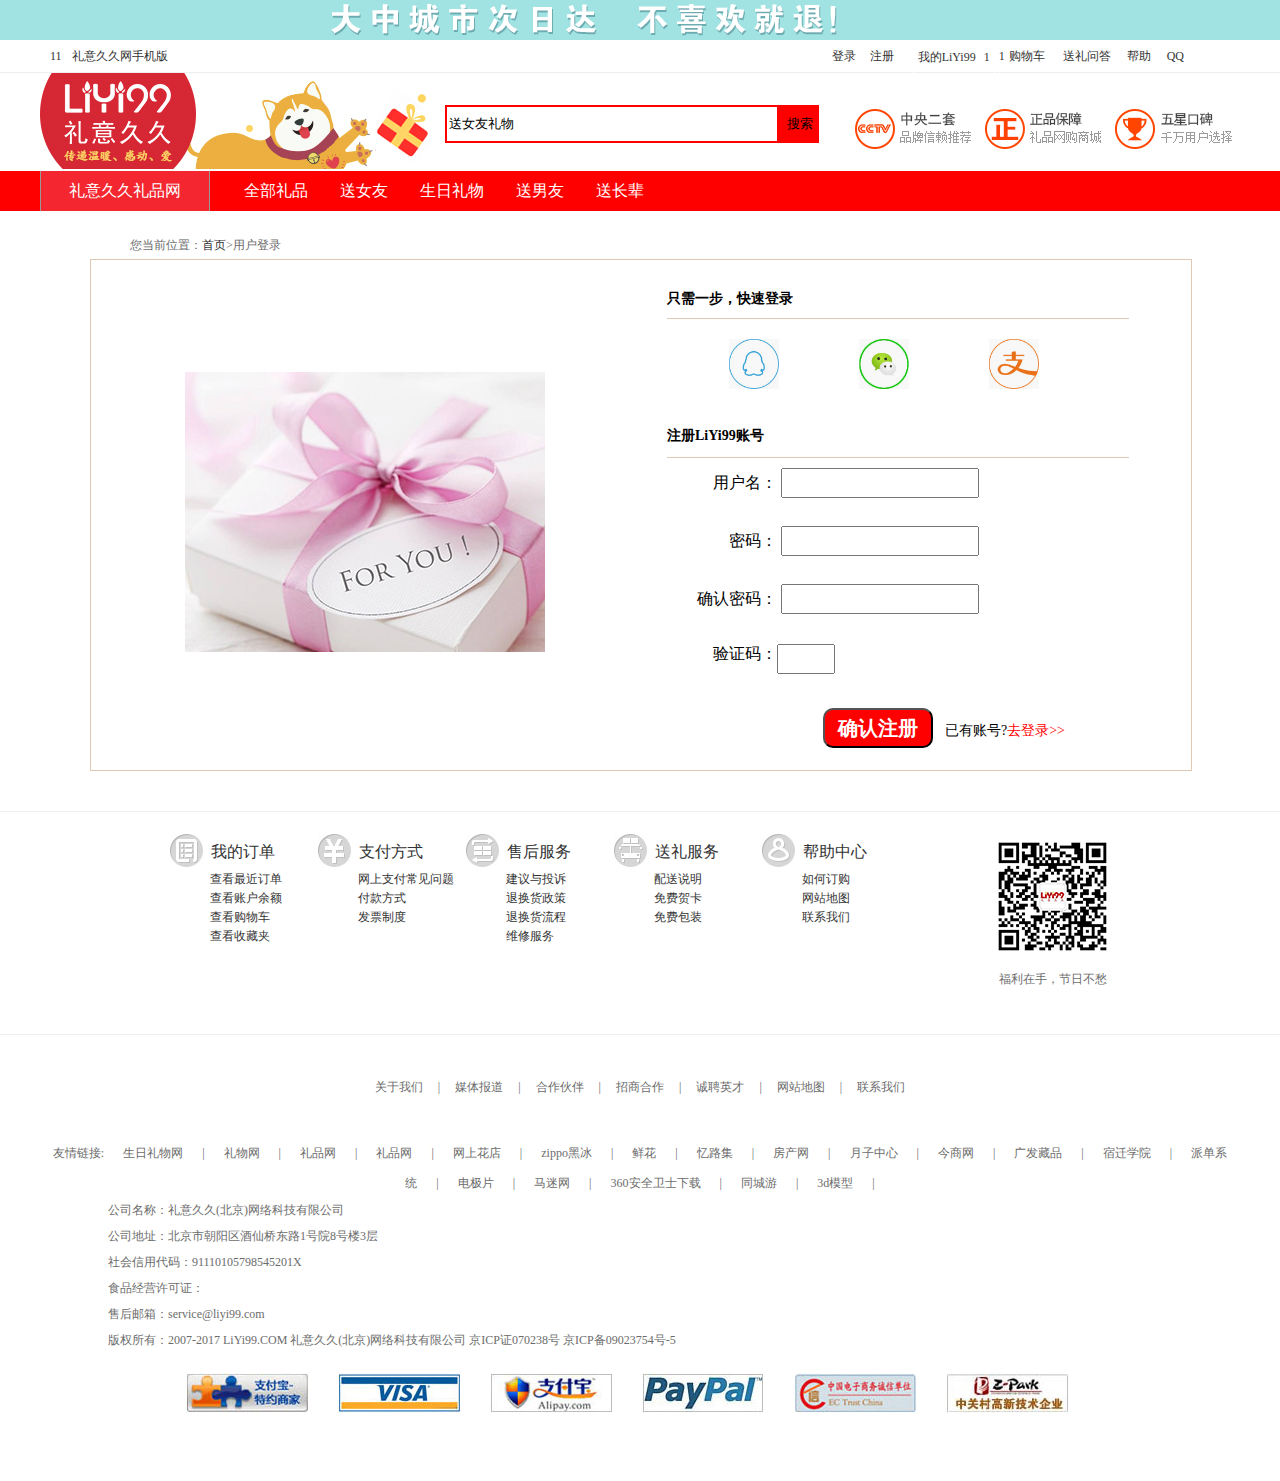
<file: LiYi--99/login.html>
<!DOCTYPE html>
<html>
	<head>
		<meta charset="utf-8" />
		<meta name="viewport" content="width=device-width, initial-scale=1">
		<title></title>
		<link rel="stylesheet" type="text/css" href="css/login.css"/>
	</head>
	<body>
		<!-- **************顶部************* -->
		<div id="top"></div>
		
		<!-- **************头部************* -->
		<div id="header">
			<div class="header_left">
				<a href="javascript:;"><span>11</span>礼意久久网手机版</a>
			</div>
			<ul class="header_right">
				<li class="enter"><a href="logon.html">登录</a></li> 
				<li class="register"><a href="login.html">注册</a></li>
				<li class="tow_menu">
					<a href="javascript:;"><span class="header_click">我的LiYi99</span><span>1</span></a>
					<ul class="h_menu">
						<li><a href="javascript:;">账户管理</a></li>
						<li><a href="javascript:;">我的账单</a></li>
						<li><a href="javascript:;">收藏夹</a></li>
						<li><a href="javascript:;">抢点江湖</a></li>
					</ul>
				</li>
				<li class="shopping"><a href="javascript:;"><span>1</span>购物车</a></li>
				<li class="header_same"><a href="javascript:;">送礼问答</a></li>
				<li class="header_same"><a href="javascript:;">帮助</a></li>
				<li class="header_same qq"><a href="javascript:;">QQ</a></li>
			</ul>
		</div>	
		
		<!-- **************搜索************* -->
		<div id="search_wrap">
			<div id="search">
				<div id="logo"><a href="index.html"><img src="img/1451455064632.png" ></a></div>
				<div class="search_center">
					<form method="post">
						<input type="search" class="s_sec" value="送女友礼物" />
						<input type="button" class="s_btn"  value="搜索" />
					</form>
				</div>
				<div class="search_right">
					<a href="javascript:;"><img src="img/1441856931002.png" ></a>
				</div>
			</div>
		</div>
		<!-- **************nav************* -->
		<div id="nav_wrap">
			<div id="nav">
				<ul>
					<li class="nav_fixedmenu">礼意久久礼品网</li>
					<li><a href="">全部礼品</a></li>
					<li><a href="">送女友</a></li>
					<li><a href="">生日礼物</a></li>
					<li><a href="">送男友</a></li>
					<li><a href="">送长辈</a></li>
				</ul>
			</div>
		</div>
		<!-- *******************login******************* -->
		<div id="logon">
			<p class="local">您当前位置：<a href="javascript:;">首页</a>&gt;用户登录</p>
			<div class="go_logon">
				<div class="logon_left">
					<img src="img/1489656002549_4.jpg" >
				</div>
				<div class="logon_right">
					<h4>只需一步，快速登录</h4>
					<p class="logon_way">
						<a href="javascript:;"><img src="img/molg_qq.jpg" ></a>
						<a href="javascript:;"><img src="img/molg_wx.jpg" ></a>
						<a href="javascript:;"><img src="img/molg_zfb.jpg"></a>
					</p>
					<form action="" method="post">
						<ul>
							<li>注册LiYi99账号</li>
						</ul>
						<div class="number_way">
							<p class="logon_p">
								<span>用户名：</span>
								<input type="text" name="phone" id="phone" value="" class="phone" />
								<i></i>
							</p>
							<p class="logon_p1">
								<span>密码：</span>
								<input type="password" name="pwd" id="pwd" value="" class="pwd phone" />
								<i></i>
							</p>
							<p class="logon_p1 affirm_pwd">
								<span>确认密码：</span>
								<input type="password" name="pwd" value="" class="pwd phone" />
								<i></i>
							</p>
							<p class="logon_p2">
								<span>验证码：</span>
								<input type="text" name="verify" id="verify" value="" class="verify" />
								<em></em>
							</p>
							<input type="button" name="sub" id="sub" value="确认注册" />
							<b>已有账号?<a href="logon.html" class="go_login">去登录&gt;&gt;</a></b>
						</div>
					</form>
				</div>
			</div>
		</div>
		
		<!-- **************lists************* -->
		<div id="lists_wrap">
			<div id="lists">
				<div class="list_1">
					<ul>
						<li class="list_title">
							<img src="img/ly_foot_map_1.jpg" >
							<a href="javascript:;">我的订单</a>
						</li>
						<li class="list"><a href="javascript:;">查看最近订单</a></li>
						<li class="list"><a href="javascript:;">查看账户余额</a></li>
						<li class="list"><a href="javascript:;">查看购物车</a></li>
						<li class="list"><a href="javascript:;">查看收藏夹</a></li>
					</ul>
					<ul>
						<li class="list_title">
							<img src="img/ly_foot_map_2.jpg" >
							<a href="javascript:;">支付方式</a>
						</li>
						<li class="list"><a href="javascript:;">网上支付常见问题</a></li>
						<li class="list"><a href="javascript:;">付款方式</a></li>
						<li class="list"><a href="javascript:;">发票制度</a></li>
					</ul>
					<ul>
						<li class="list_title">
							<img src="img/ly_foot_map_3.jpg" >
							<a href="javascript:;">售后服务</a>
						</li>
						<li class="list"><a href="javascript:;">建议与投诉</a></li>
						<li class="list"><a href="javascript:;">退换货政策</a></li>
						<li class="list"><a href="javascript:;">退换货流程</a></li>
						<li class="list"><a href="javascript:;">维修服务</a></li>
					</ul>
					<ul>
						<li class="list_title">
							<img src="img/ly_foot_map_4.jpg" >
							<a href="javascript:;">送礼服务</a>
						</li>
						<li class="list"><a href="javascript:;">配送说明</a></li>
						<li class="list"><a href="javascript:;">免费贺卡</a></li>
						<li class="list"><a href="javascript:;">免费包装</a></li>
					</ul>
					<ul>
						<li class="list_title">
							<img src="img/ly_foot_map_5.jpg" >
							<a href="javascript:;">帮助中心</a>
						</li>
						<li class="list"><a href="javascript:;">如何订购</a></li>
						<li class="list"><a href="javascript:;">网站地图</a></li>
						<li class="list"><a href="javascript:;">联系我们</a></li>
					</ul>
				</div>
				<dl class="twm">
					<dt><img src="img/qrcode72.png" ></dt>
					<dd>福利在手，节日不愁</dd>
				</dl>
			</div>	
		</div>
		<!-- **************links************* -->
		<div id="links">
			<p class="aboutus">
				<a href=""><span class="us">关于我们</span> <span>|</span> </a>
				<a href=""><span class="us">媒体报道</span> <span>|</span> </a>
				<a href=""><span class="us">合作伙伴</span> <span>|</span> </a>
				<a href=""><span class="us">招商合作</span> <span>|</span> </a>
				<a href=""><span class="us">诚聘英才</span> <span>|</span> </a>
				<a href=""><span class="us">网站地图</span> <span>|</span> </a>
				<a href=""><span class="us">联系我们</span></a>
			</p>
			<p class="friendslinks">
				友情链接:
				<a href=""><span class="us">生日礼物网</span> <span>|</span> </a>
				<a href=""><span class="us">礼物网</span> <span>|</span> </a>
				<a href=""><span class="us">礼品网</span> <span>|</span> </a>
				<a href=""><span class="us">礼品网</span> <span>|</span> </a>
				<a href=""><span class="us">网上花店</span> <span>|</span> </a>
				<a href=""><span class="us">zippo黑冰</span> <span>|</span> </a>
				<a href=""><span class="us">鲜花</span> <span>|</span> </a>
				<a href=""><span class="us">忆路集</span> <span>|</span> </a>
				<a href=""><span class="us">房产网</span> <span>|</span> </a>
				<a href=""><span class="us">月子中心</span> <span>|</span> </a>
				<a href=""><span class="us">今商网</span> <span>|</span> </a>
				<a href=""><span class="us">广发藏品</span> <span>|</span> </a>
				<a href=""><span class="us">宿迁学院</span> <span>|</span> </a>
				<a href=""><span class="us">派单系统</span> <span>|</span> </a>
				<a href=""><span class="us">电极片</span> <span>|</span> </a>
				<a href=""><span class="us">马迷网</span> <span>|</span> </a>
				<a href=""><span class="us">360安全卫士下载</span> <span>|</span> </a>
				<a href=""><span class="us">同城游</span> <span>|</span> </a>
				<a href=""><span class="us">3d模型</span> <span>|</span> </a>
			</p>
		</div>
		<!-- **************footer************* -->
		<div id="footer">
			<p>公司名称：礼意久久(北京)网络科技有限公司</p>
			<p>公司地址：北京市朝阳区酒仙桥东路1号院8号楼3层</p>
			<p>社会信用代码：91110105798545201X</p>
			<p>食品经营许可证：</p>
			<p>售后邮箱：service@liyi99.com</p>
			<p>版权所有：2007-2017 LiYi99.COM 礼意久久(北京)网络科技有限公司    京ICP证070238号 京ICP备09023754号-5</p>
		</div>
		<!-- **************bottom************* -->
		<div id="bottom">
			<a href=""><img src="img/vcx2.jpg" ></a>
			<a href=""><img src="img/vcx5.jpg" ></a>
			<a href=""><img src="img/vcx3.jpg" ></a>
			<a href=""><img src="img/vcx4.jpg" ></a>
			<a href=""><img src="img/vcx6.jpg" ></a>
			<a href=""><img src="img/vcx7.jpg" ></a>
		</div>
	</body>
</html>
<script src="js/jquery-1.8.3.js"></script>
<script src="js/login.js"></script>
</file>
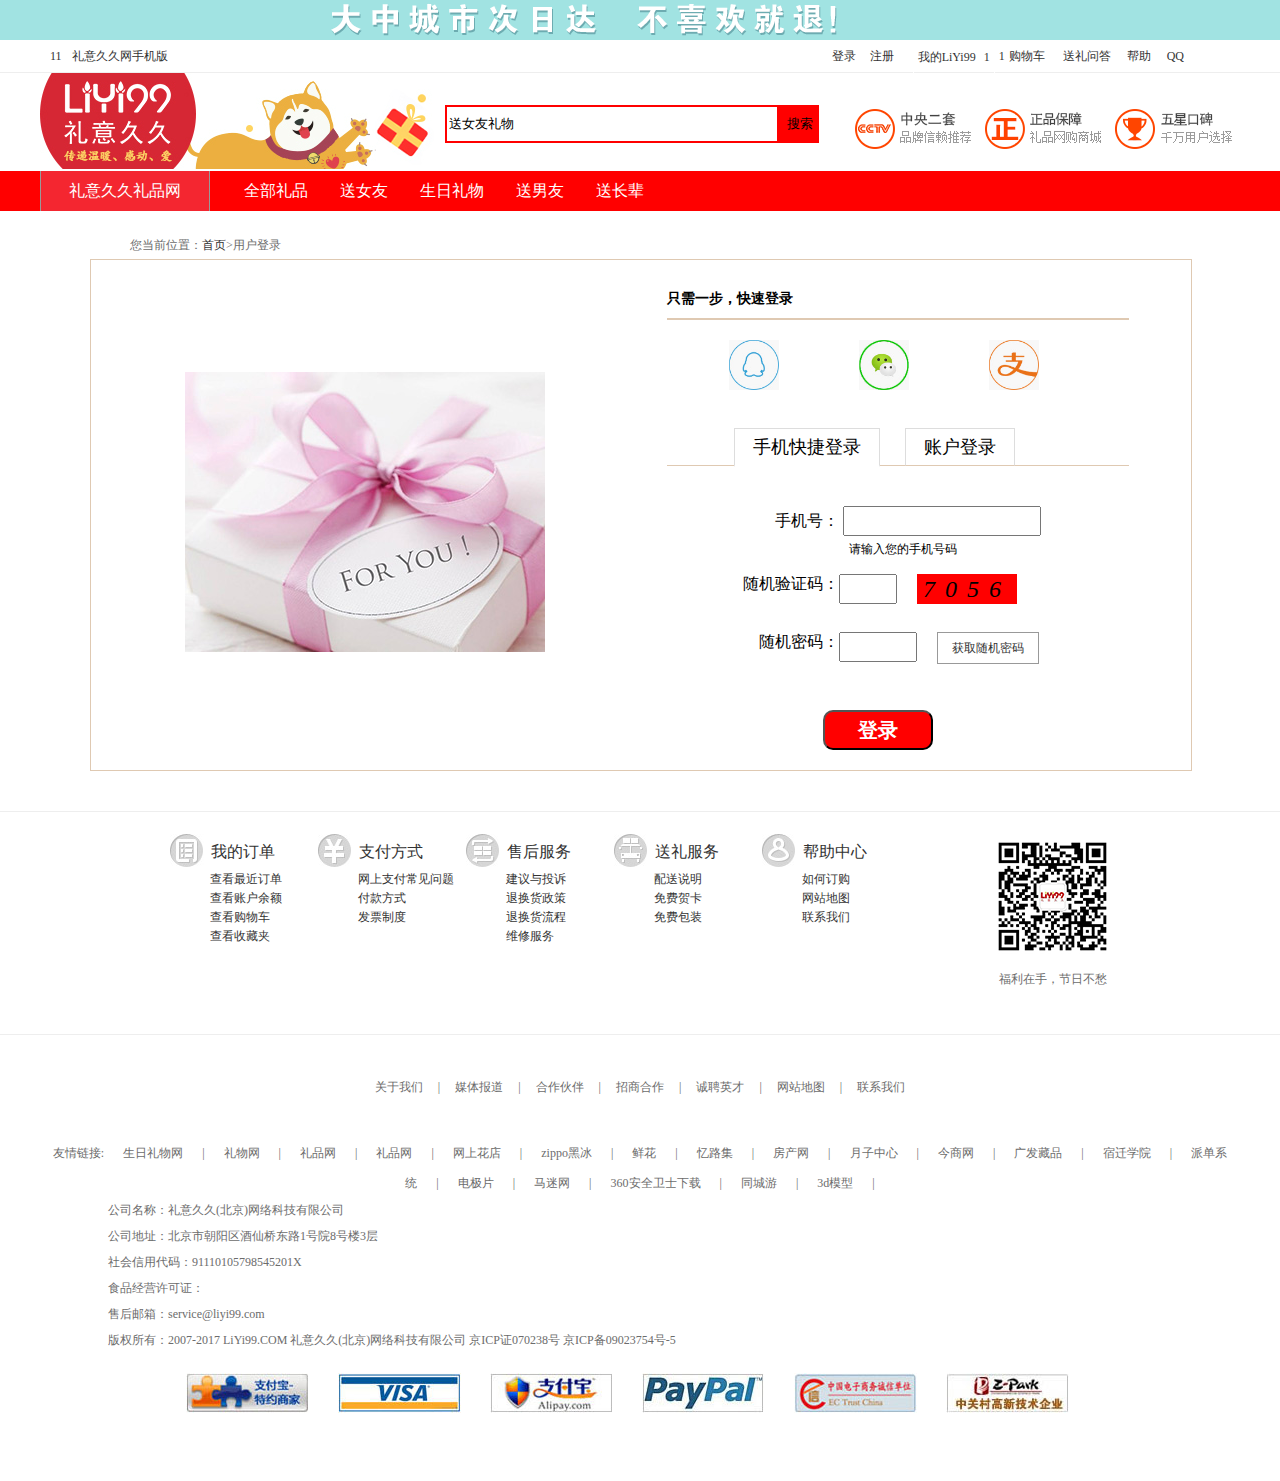
<file: LiYi--99/logon.html>
<!DOCTYPE html>
<html>
	<head>
		<meta charset="utf-8" />
		<meta name="viewport" content="width=device-width, initial-scale=1">
		<title></title>
		<link rel="stylesheet" type="text/css" href="css/logon.css"/>
	</head>
	<body>
		<!-- **************顶部************* -->
		<div id="top"></div>
		
		<!-- **************头部************* -->
		<div id="header">
			<div class="header_left">
				<a href="javascript:;"><span>11</span>礼意久久网手机版</a>
			</div>
			<ul class="header_right">
				<li class="enter"><a href="logon.html">登录</a></li> 
				<li class="register"><a href="login.html">注册</a></li>
				<li class="tow_menu">
					<a href="javascript:;"><span class="header_click">我的LiYi99</span><span>1</span></a>
					<ul class="h_menu">
						<li><a href="javascript:;">账户管理</a></li>
						<li><a href="javascript:;">我的账单</a></li>
						<li><a href="javascript:;">收藏夹</a></li>
						<li><a href="javascript:;">抢点江湖</a></li>
					</ul>
				</li>
				<li class="shopping"><a href="shopping.html"><span>1</span>购物车</a></li>
				<li class="header_same"><a href="javascript:;">送礼问答</a></li>
				<li class="header_same"><a href="javascript:;">帮助</a></li>
				<li class="header_same qq"><a href="javascript:;">QQ</a></li>
			</ul>
		</div>	
		
		<!-- **************搜索************* -->
		<div id="search_wrap">
			<div id="search">
				<div id="logo"><a href="index.html"><img src="img/1451455064632.png" ></a></div>
				<div class="search_center">
					<form method="post">
						<input type="search" class="s_sec" value="送女友礼物" />
						<input type="button" class="s_btn"  value="搜索" />
					</form>
				</div>
				<div class="search_right">
					<a href="javascript:;"><img src="img/1441856931002.png" ></a>
				</div>
			</div>
		</div>
		<!-- **************nav************* -->
		<div id="nav_wrap">
			<div id="nav">
				<ul>
					<li class="nav_fixedmenu">礼意久久礼品网</li>
					<li><a href="">全部礼品</a></li>
					<li><a href="">送女友</a></li>
					<li><a href="">生日礼物</a></li>
					<li><a href="">送男友</a></li>
					<li><a href="">送长辈</a></li>
				</ul>
			</div>
		</div>
		<!-- *******************logon******************* -->
		<div id="logon">
			<p class="local">您当前位置：<a href="javascript:;">首页</a>&gt;用户登录</p>
			<div class="go_logon">
				<div class="logon_left">
					<img src="img/1489656002549_4.jpg" >
				</div>
				<div class="logon_right">
					<h4>只需一步，快速登录</h4>
					<p class="logon_way">
						<a href="javascript:;"><img src="img/molg_qq.jpg" ></a>
						<a href="javascript:;"><img src="img/molg_wx.jpg" ></a>
						<a href="javascript:;"><img src="img/molg_zfb.jpg"></a>
					</p>
					<form action="" method="post">
						<ul>
							<li num = 0>手机快捷登录</li>
							<li num = 1>账户登录</li>
						</ul>
						<div class="phone_way">
							<p class="logon_p">
								<span>手机号：</span>
								<input type="text" name="phone" id="phone" value="" class="phone" />
								<i>请输入您的手机号码</i>
							</p>
							<p class="logon_p2">
								<span>随机验证码：</span>
								<input type="text" name="verify" id="p_verify" value="" class="verify" />
								<i></i>
							</p>
							<p class="logon_p3">
								<span>随机密码：</span>
								<input type="password" name="random_pwd" id="random_pwd" value="" class="random_pwd" />
								<a href="javascript:;">获取随机密码</a>
							</p>
							<input type="button" name="sub" id="sub" value="登录" />
						</div>
						
						<div class="number_way">
							<p class="logon_p">
								<span>用户名：</span>
								<input type="text" name="phone" id="num_phone" value="" class="phone" />
								<i>请输入您的手机号码/Email邮箱</i>
							</p>
							<p class="logon_p1">
								<span>密码：</span>
								<input type="password" name="pwd" id="pwd" value="" class="pwd phone" />
								<a href="javascript:;">忘记密码？</a>
								<i>请输入您的密码</i>
							</p>
							<p class="logon_p2">
								<span>随机验证码：</span>
								<input type="text" name="verify" id="n_verify" value="" class="verify" />
								<b>看不清?<a href="javascript:;">换一张</a></b>
								<i></i>
								<em>请输入4位验证码</em>
							</p>
							<input type="button" name="sub" id="num_sub" value="登录" />
							<b>没有账号?<a href="login.html" class="go_login">去注册&gt;&gt;</a></b>
						</div>
					</form>
				</div>
			</div>
		</div>
		
		<!-- **************lists************* -->
		<div id="lists_wrap">
			<div id="lists">
				<div class="list_1">
					<ul>
						<li class="list_title">
							<img src="img/ly_foot_map_1.jpg" >
							<a href="javascript:;">我的订单</a>
						</li>
						<li class="list"><a href="javascript:;">查看最近订单</a></li>
						<li class="list"><a href="javascript:;">查看账户余额</a></li>
						<li class="list"><a href="javascript:;">查看购物车</a></li>
						<li class="list"><a href="javascript:;">查看收藏夹</a></li>
					</ul>
					<ul>
						<li class="list_title">
							<img src="img/ly_foot_map_2.jpg" >
							<a href="javascript:;">支付方式</a>
						</li>
						<li class="list"><a href="javascript:;">网上支付常见问题</a></li>
						<li class="list"><a href="javascript:;">付款方式</a></li>
						<li class="list"><a href="javascript:;">发票制度</a></li>
					</ul>
					<ul>
						<li class="list_title">
							<img src="img/ly_foot_map_3.jpg" >
							<a href="javascript:;">售后服务</a>
						</li>
						<li class="list"><a href="javascript:;">建议与投诉</a></li>
						<li class="list"><a href="javascript:;">退换货政策</a></li>
						<li class="list"><a href="javascript:;">退换货流程</a></li>
						<li class="list"><a href="javascript:;">维修服务</a></li>
					</ul>
					<ul>
						<li class="list_title">
							<img src="img/ly_foot_map_4.jpg" >
							<a href="javascript:;">送礼服务</a>
						</li>
						<li class="list"><a href="javascript:;">配送说明</a></li>
						<li class="list"><a href="javascript:;">免费贺卡</a></li>
						<li class="list"><a href="javascript:;">免费包装</a></li>
					</ul>
					<ul>
						<li class="list_title">
							<img src="img/ly_foot_map_5.jpg" >
							<a href="javascript:;">帮助中心</a>
						</li>
						<li class="list"><a href="javascript:;">如何订购</a></li>
						<li class="list"><a href="javascript:;">网站地图</a></li>
						<li class="list"><a href="javascript:;">联系我们</a></li>
					</ul>
				</div>
				<dl class="twm">
					<dt><img src="img/qrcode72.png" ></dt>
					<dd>福利在手，节日不愁</dd>
				</dl>
			</div>	
		</div>
		<!-- **************links************* -->
		<div id="links">
			<p class="aboutus">
				<a href=""><span class="us">关于我们</span> <span>|</span> </a>
				<a href=""><span class="us">媒体报道</span> <span>|</span> </a>
				<a href=""><span class="us">合作伙伴</span> <span>|</span> </a>
				<a href=""><span class="us">招商合作</span> <span>|</span> </a>
				<a href=""><span class="us">诚聘英才</span> <span>|</span> </a>
				<a href=""><span class="us">网站地图</span> <span>|</span> </a>
				<a href=""><span class="us">联系我们</span></a>
			</p>
			<p class="friendslinks">
				友情链接:
				<a href=""><span class="us">生日礼物网</span> <span>|</span> </a>
				<a href=""><span class="us">礼物网</span> <span>|</span> </a>
				<a href=""><span class="us">礼品网</span> <span>|</span> </a>
				<a href=""><span class="us">礼品网</span> <span>|</span> </a>
				<a href=""><span class="us">网上花店</span> <span>|</span> </a>
				<a href=""><span class="us">zippo黑冰</span> <span>|</span> </a>
				<a href=""><span class="us">鲜花</span> <span>|</span> </a>
				<a href=""><span class="us">忆路集</span> <span>|</span> </a>
				<a href=""><span class="us">房产网</span> <span>|</span> </a>
				<a href=""><span class="us">月子中心</span> <span>|</span> </a>
				<a href=""><span class="us">今商网</span> <span>|</span> </a>
				<a href=""><span class="us">广发藏品</span> <span>|</span> </a>
				<a href=""><span class="us">宿迁学院</span> <span>|</span> </a>
				<a href=""><span class="us">派单系统</span> <span>|</span> </a>
				<a href=""><span class="us">电极片</span> <span>|</span> </a>
				<a href=""><span class="us">马迷网</span> <span>|</span> </a>
				<a href=""><span class="us">360安全卫士下载</span> <span>|</span> </a>
				<a href=""><span class="us">同城游</span> <span>|</span> </a>
				<a href=""><span class="us">3d模型</span> <span>|</span> </a>
			</p>
		</div>
		<!-- **************footer************* -->
		<div id="footer">
			<p>公司名称：礼意久久(北京)网络科技有限公司</p>
			<p>公司地址：北京市朝阳区酒仙桥东路1号院8号楼3层</p>
			<p>社会信用代码：91110105798545201X</p>
			<p>食品经营许可证：</p>
			<p>售后邮箱：service@liyi99.com</p>
			<p>版权所有：2007-2017 LiYi99.COM 礼意久久(北京)网络科技有限公司    京ICP证070238号 京ICP备09023754号-5</p>
		</div>
		<!-- **************bottom************* -->
		<div id="bottom">
			<a href=""><img src="img/vcx2.jpg" ></a>
			<a href=""><img src="img/vcx5.jpg" ></a>
			<a href=""><img src="img/vcx3.jpg" ></a>
			<a href=""><img src="img/vcx4.jpg" ></a>
			<a href=""><img src="img/vcx6.jpg" ></a>
			<a href=""><img src="img/vcx7.jpg" ></a>
		</div>
	</body>
</html>
<script src="js/jquery-1.8.3.js"></script>
<script src="js/myCookie.js"></script>
<script type="text/javascript" src="js/logon.js"></script>
</file>
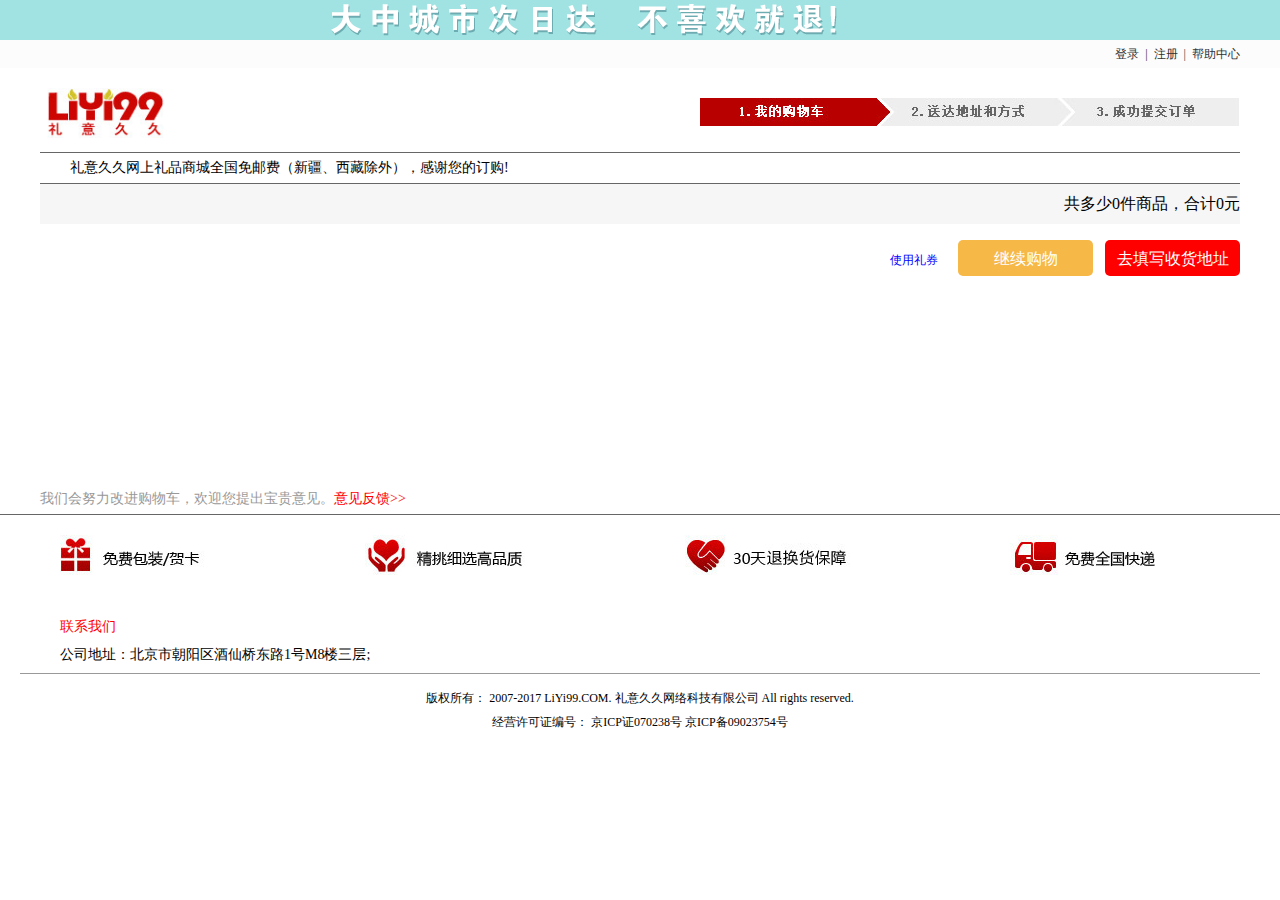
<file: LiYi--99/shopping.html>
<!DOCTYPE html>
<html>
	<head>
		<meta charset="utf-8" />
		<meta name="viewport" content="width=device-width, initial-scale=1">
		<title></title>
		<link rel="stylesheet" type="text/css" href="css/shopping.css"/>
	</head>
	<body>
		<!-- *******************头部********************* -->
		<div id="top"></div>
		<!-- *******************header********************* -->
		<div id="header_wrap">
			<div id="header">
				<ul class="show_1 show_2">
					<li><span class="user" ><a href="javascript:;"></a></span></li>
					<li><a href="javascript:;">我的订单<span>|</span></a></li>
					<li><a href="javascript:;">帮助中心</a></li>
				</ul>
				<ul class="show_1 notName">
					<li><a href="logon.html">登录<span>|</span></a></li>
					<li><a href="login.html">注册<span>|</span></a></li>
					<li><a href="javascript:;">帮助中心</a></li>
				</ul>
			</div>
		</div>	
		<!-- *******************guide********************* -->
		<div id="guide">
			<div id="logo">
				<a href="index.html"><img src="img/v1g_logo.jpg" ></a>
			</div>
			<div class="g_right">
				<img src="img/v1g_dq1.jpg" >
			</div>
		</div>
		<!-- *******************hint********************* -->
		<div id="hint">
			礼意久久网上礼品商城全国免邮费（新疆、西藏除外），感谢您的订购!
		</div>
		<!-- *******************shopping********************* -->
		<div id="shopping">
			<div class="shoplist">
				
			</div>
			
			<div id="sum" class="clearfix">
				共多少<span class="count2"></span>件商品，合计<span class="money2"></span>元
			</div>
			<div class="goshop">
				<a href="javascript:;">使用礼券</a>
				<button type="button" class="lbtn">继续购物</button>
				<button type="button">去填写收货地址</button>
			</div>
		</div>
		<!-- *******************opinion ********************* -->
		<div id="opinion_wrap">
			<div id="opinion">
				我们会努力改进购物车，欢迎您提出宝贵意见。<a href="javascript:;">意见反馈&gt;&gt;</a>
			</div>
		</div>
		
		<!-- *******************bottom ********************* -->
		<div id="bottom">
			<div class="b_top">
				<img src="img/v1g_fw01.jpg" >
				<img src="img/v1g_fw02.jpg" >
				<img src="img/v1g_fw03.jpg" >
				<img src="img/v1g_fw04.jpg" >
			</div>
			<div class="b_bottom">
				<h4>联系我们</h4>
				<p>公司地址：北京市朝阳区酒仙桥东路1号M8楼三层;</p>
			</div>
		</div>
		
		<!-- *******************end ********************* -->
		<div id="end">
			<p>版权所有： 2007-2017 LiYi99.COM. 礼意久久网络科技有限公司 All rights reserved.</p>
			<p>经营许可证编号： 京ICP证070238号 京ICP备09023754号</p>
		</div>
	</body>
</html>
<script src="js/jquery-1.8.3.js"></script>
<script src="js/myCookie.js"></script>
<script src="js/shopping.js"></script>
</file>
<file: LiYi--99/css/index.css>
@charset "UTF-8";
body, ul, li, dl, dt, dd, p, ol, h1, h2, h3, h4, h5, h6, form, img, table, fieldset, legend, form {
  margin: 0;
  padding: 0;
}

ul, li, ol {
  list-style: none;
}

img, fieldset {
  border: 0;
}

img {
  display: block;
}

a {
  text-decoration: none;
  color: #333;
}

h1, h2, h3, h4, h5, h6 {
  font-weight: 100;
}

body {
  font-family: "微软雅黑";
}

input, a {
  outline: none;
}

/*----------------------顶部-------------------------*/
#top {
  height: 40px;
  width: 100%;
  background: url(../img/1451455083012.png);
}

/*----------------------头部-------------------------*/
#header {
  width: 1200px;
  margin: 0 auto;
  height: 32px;
  font-size: 12px;
}
#header .header_left {
  float: left;
  line-height: 32px;
}
#header .header_left span {
  margin: 0 10px;
}
#header .header_right {
  float: right;
  line-height: 32px;
  margin-right: 48px;
}
#header .header_right li {
  float: left;
}
#header .header_right li a:hover {
  color: red;
  text-decoration: underline;
}
#header .header_right .enter, #header .header_right .register {
  margin: 0 7px;
  margin-right: 1px solid #999;
}
#header .header_right .tow_menu {
  box-sizing: border-box;
  margin-left: 12px;
  position: relative;
  border: solid 1px #fff;
  border-bottom: 0;
}
#header .header_right .tow_menu span {
  margin: 0px 4px;
}
#header .header_right .tow_menu .h_menu {
  position: absolute;
  top: 31px;
  right: -1px;
  width: 81px;
  height: 100px;
  background: #fff;
  border: solid 1px #999;
  border-top: 0;
  display: none;
}
#header .header_right .tow_menu .h_menu li {
  width: 100%;
  padding-left: 14px;
  line-height: 24px;
}
#header .header_right .shopping {
  margin-right: 10px;
}
#header .header_right .shopping span {
  margin: 0px 4px;
}
#header .header_right .header_same {
  margin: 0px 8px;
}

/*----------------------搜索-------------------------*/
#search_wrap {
  border-top: 1px solid #eee;
}

#search {
  width: 1200px;
  margin: 0 auto;
  height: 98px;
}
#search #logo {
  float: left;
}
#search .search_center {
  float: left;
}
#search .search_center form {
  width: 374px;
  height: 38px;
  margin-top: 32px;
}
#search .search_center form .s_sec {
  width: 334px;
  height: 38px;
  border: 2px solid red;
  float: left;
}
#search .search_center form .s_btn {
  width: 40px;
  height: 38px;
  border: 2px solid red;
  background: red;
  float: right;
}
#search .search_right {
  float: right;
  margin-top: 8px;
}

/*----------------------nav-------------------------*/
#nav_wrap {
  background: red;
}

#nav {
  width: 1200px;
  margin: 0 auto;
  height: 40px;
  background: red;
  color: #fff;
}
#nav ul .nav_fixedmenu {
  line-height: 40px;
  width: 168px;
  background: #f42630;
  text-align: center;
  margin-right: 18px;
  border-right: solid 1px #999;
  border-left: solid 1px #999;
}
#nav ul li {
  float: left;
}
#nav ul li a {
  color: #fff;
  display: block;
  height: 40px;
  line-height: 40px;
  text-align: center;
  padding: 0 16px;
}
#nav ul li a:hover {
  background: #f42630;
}

/*----------------------lists-------------------------*/
#lists_wrap {
  border-top: solid 1px #eee;
  border-bottom: solid 1px #eee;
  margin-top: 20px;
}

#lists {
  width: 1200px;
  margin: 0 auto;
  height: 200px;
  padding-top: 22px;
}
#lists .list_1 {
  width: 740px;
  margin-left: 130px;
  float: left;
}
#lists .list_1 ul {
  float: left;
  width: 20%;
}
#lists .list_1 ul a {
  font-size: 12px;
}
#lists .list_1 ul a:hover {
  color: red;
  text-decoration: underline;
}
#lists .list_1 ul .list_title {
  height: 35px;
}
#lists .list_1 ul .list_title img {
  float: left;
  margin-right: 7px;
}
#lists .list_1 ul .list_title a {
  float: left;
  line-height: 35px;
  font-size: 16px;
}
#lists .list_1 ul .list {
  text-indent: 40px;
}
#lists .twm {
  width: 125px;
  float: left;
  margin-left: 80px;
}
#lists .twm img {
  width: 125px;
  height: 125px;
}
#lists .twm dd {
  font-size: 12px;
  color: #6c6c6c;
  line-height: 40px;
  text-align: center;
}

/*----------------------links-------------------------*/
#links {
  width: 1200px;
  margin: 0 auto;
  height: 162px;
  text-align: center;
}
#links .aboutus {
  padding: 42px 0;
}
#links .aboutus a {
  font-size: 12px;
  color: #6c6c6c;
}
#links .aboutus a:hover .us {
  color: red;
  text-decoration: underline;
}
#links .aboutus a span {
  padding: 6px;
}
#links .friendslinks {
  font-size: 12px;
  color: #6c6c6c;
  line-height: 30px;
}
#links .friendslinks a {
  font-size: 12px;
  color: #6c6c6c;
}
#links .friendslinks a:hover .us {
  color: red;
  text-decoration: underline;
}
#links .friendslinks .us {
  padding: 0 16px;
}

/*----------------------footer-------------------------*/
#footer {
  width: 1200px;
  margin: 0 auto;
  padding-left: 108px;
  font-size: 12px;
  color: #6c6c6c;
}
#footer p {
  line-height: 26px;
}

/*----------------------bottom-------------------------*/
#bottom {
  height: 108px;
  text-align: center;
  margin-top: 20px;
}
#bottom a {
  display: inline-block;
  width: 123px;
  height: 40px;
  margin-right: 25px;
}

/*----------------------banner-------------------------*/
#banner {
  width: 1200px;
  margin: 0 auto;
  height: 446px;
}
#banner .banner_aside {
  float: left;
  height: 433px;
  width: 168px;
  border: solid 1px #999;
  border-top: 0;
  padding-top: 12px;
}
#banner .banner_aside h4 {
  line-height: 40px;
  font-size: 16px;
  font-weight: 900;
}
#banner .banner_aside h4 span {
  padding: 8px;
}
#banner .banner_aside a {
  display: block;
  text-indent: 36px;
  font-size: 14px;
  color: #676767;
  line-height: 30px;
}
#banner .banner_carousel {
  margin: 12px 12px 0;
  float: left;
  width: 818px;
  height: 434px;
  background: blue;
  position: relative;
}
#banner .banner_carousel .ltbtn, #banner .banner_carousel .rtbtn {
  position: absolute;
  width: 60px;
  height: 60px;
  color: #fff;
  top: 0;
  bottom: 0;
  margin: auto;
  display: none;
  opacity: .5;
}
#banner .banner_carousel .ltbtn {
  left: 0;
  background: url(../img/btn.gif) no-repeat;
  margin-left: 10px;
}
#banner .banner_carousel .rtbtn {
  right: 0;
  background: url(../img/btn.gif) no-repeat 0 -60px;
  margin-right: 10px;
}
#banner .banner_carousel ul {
  position: absolute;
  bottom: 0;
  left: 50%;
  transform: translateX(-50%);
}
#banner .banner_carousel ul li {
  width: 10px;
  height: 10px;
  background: blue;
  border-radius: 50%;
  float: left;
  margin-left: 10px;
}
#banner .banner_pic {
  float: right;
}
#banner .banner_pic .b_r_top {
  width: 188px;
  height: 210px;
  background: blue;
  margin: 12px 0 14px;
}
#banner .banner_pic .b_r_bottom {
  width: 188px;
  height: 210px;
  background: blue;
}

/*----------------------main_1-------------------------*/
#main_1 {
  width: 1200px;
  margin: 0 auto;
  height: 786px;
  margin-top: 20px;
}
#main_1 h2 {
  height: 50px;
  line-height: 50px;
  border-bottom: 2px solid  #ff933e;
  font-size: 26px;
  color: #ff933e;
  font-weight: 900;
  margin-bottom: 12px;
}
#main_1 h2 span {
  display: inline-block;
  width: 52px;
  background: #ff933e;
  text-align: center;
  margin-right: 12px;
  color: #fff;
}
#main_1 .main_1_center {
  height: 350px;
  margin: 5px 0 10px;
}
#main_1 .main_1_center img {
  float: left;
  width: 590px;
  height: 350px;
}
#main_1 .main_1_center .pic_1 {
  float: right;
}
#main_1 .main_1_bottom {
  height: 364px;
}
#main_1 .main_1_bottom dl:nth-child(4n) {
  margin-right: 0;
}
#main_1 .main_1_bottom dl {
  height: 364px;
  float: left;
  margin-right: 10px;
  border: solid 1px #eee;
}
#main_1 .main_1_bottom dl img {
  width: 290px;
  height: 286px;
}
#main_1 .main_1_bottom dl dd {
  height: 74px;
  width: 264px;
  padding: 0px 12px;
}
#main_1 .main_1_bottom dl dd .p_first {
  line-height: 28px;
  overflow: hidden;
  font-size: 14px;
}
#main_1 .main_1_bottom dl dd .p_first .p_price {
  float: left;
  color: red;
}
#main_1 .main_1_bottom dl dd .p_first .p_num {
  float: right;
  color: #9999a5;
}
#main_1 .main_1_bottom dl dd .p_second {
  line-height: 24px;
  font-size: 16px;
}
#main_1 .main_1_bottom dl dd .p_thired {
  line-height: 24px;
  font-size: 12px;
  color: #9999a5;
}

/*----------------------main_2-------------------------*/
#main_2 {
  width: 1200px;
  margin: 0 auto;
  position: relative;
  height: 430px;
  overflow: hidden;
  margin-top: 34px;
}
#main_2 .main_1_bottom {
  position: absolute;
  left: 0;
  height: 364px;
}
#main_2 .main_1_bottom dl:nth-child(4n) {
  margin-right: 0;
}
#main_2 .main_1_bottom dl {
  height: 364px;
  float: left;
  margin-right: 10px;
  border: solid 1px #eee;
}
#main_2 .main_1_bottom dl img {
  width: 290px;
  height: 286px;
}
#main_2 .main_1_bottom dl dd {
  height: 74px;
  width: 264px;
  padding: 0px 12px;
}
#main_2 .main_1_bottom dl dd .p_first {
  line-height: 28px;
  overflow: hidden;
  font-size: 14px;
}
#main_2 .main_1_bottom dl dd .p_first .p_price {
  float: left;
  color: red;
}
#main_2 .main_1_bottom dl dd .p_first .p_num {
  float: right;
  color: #9999a5;
}
#main_2 .main_1_bottom dl dd .p_second {
  line-height: 24px;
  font-size: 16px;
}
#main_2 .main_1_bottom dl dd .p_thired {
  line-height: 24px;
  font-size: 12px;
  color: #9999a5;
}
#main_2 h2 {
  height: 50px;
  line-height: 50px;
  border-bottom: 2px solid  #e30a59;
  font-size: 26px;
  color: #e30a59;
  margin-bottom: 12px;
  font-weight: 900;
  position: relative;
}
#main_2 h2 span {
  display: inline-block;
  width: 52px;
  background: #e30a59;
  text-align: center;
  margin-right: 12px;
  color: #fff;
  font-size: 20px;
}
#main_2 h2 ul {
  position: absolute;
  right: 30px;
  top: 15px;
}
#main_2 h2 ul li {
  float: left;
  width: 20px;
  height: 20px;
  text-align: center;
  line-height: 20px;
  border-radius: 50%;
  background: #cacaca;
  font-size: 12px;
  margin-right: 12px;
  font-weight: 100;
  color: #fff;
  cursor: pointer;
}

/*----------------------main_3-------------------------*/
#main_3 {
  width: 1200px;
  margin: 0 auto;
  height: 480px;
  margin-top: 16px;
  padding-top: 30px;
  background: #f9f9f9;
}
#main_3 .m_3_top {
  width: 100%;
  height: 222px;
  margin-bottom: 15px;
}
#main_3 .m_3_top .m_3_left {
  float: left;
  width: 896px;
  height: 100%;
}
#main_3 .m_3_top .m_3_left img {
  width: 896px;
  height: 100%;
}
#main_3 .m_3_top .m_3_right {
  float: right;
  width: 290px;
  height: 100%;
}
#main_3 .m_3_top .m_3_right img {
  width: 290px;
  height: 100%;
}

/*----------------------main_4-------------------------*/
#main_4 {
  width: 1200px;
  margin: 0 auto;
  height: 812px;
}
#main_4 .m_4_top {
  height: 52px;
  border-top: solid 2px red;
}
#main_4 .m_4_top h4 {
  line-height: 46px;
  font-size: 26px;
  float: left;
  text-indent: 30px;
}
#main_4 .m_4_top h4 span {
  font-size: 12px;
  padding-left: 16px;
  color: #929292;
}
#main_4 .m_4_top a {
  float: right;
  width: 194px;
  height: 42px;
  background: red;
  text-align: center;
  line-height: 42px;
}
#main_4 .m_4_center {
  width: 100%;
  height: 370px;
}
#main_4 .m_4_center .m4_pic_1 {
  float: left;
  width: 580px;
  height: 352px;
  margin-right: 24px;
}
#main_4 .m_4_center dl:nth-of-type(2) {
  margin-left: 8px;
}
#main_4 .m_4_center dl {
  width: 290px;
  height: 368px;
  border: solid 1px #eee;
  float: left;
}
#main_4 .m_4_center dl img {
  width: 100%;
  height: 286px;
}
#main_4 .m_4_center dl dd .p_first {
  line-height: 28px;
  overflow: hidden;
  font-size: 14px;
}
#main_4 .m_4_center dl dd .p_first .p_price {
  float: left;
  color: red;
}
#main_4 .m_4_center dl dd .p_first .p_num {
  float: right;
  color: #9999a5;
}
#main_4 .m_4_center dl dd .p_second {
  line-height: 24px;
  font-size: 16px;
}
#main_4 .m_4_center dl dd .p_thired {
  line-height: 24px;
  font-size: 12px;
  color: #9999a5;
}
#main_4 .main_1_bottom {
  margin-top: 14px;
  height: 364px;
}
#main_4 .main_1_bottom dl:nth-child(4n) {
  margin-right: 0;
}
#main_4 .main_1_bottom dl {
  height: 364px;
  float: left;
  margin-right: 10px;
  border: solid 1px #eee;
}
#main_4 .main_1_bottom dl img {
  width: 290px;
  height: 286px;
}
#main_4 .main_1_bottom dl dd {
  height: 74px;
  width: 264px;
  padding: 0px 12px;
}
#main_4 .main_1_bottom dl dd .p_first {
  line-height: 28px;
  overflow: hidden;
  font-size: 14px;
}
#main_4 .main_1_bottom dl dd .p_first .p_price {
  float: left;
  color: red;
}
#main_4 .main_1_bottom dl dd .p_first .p_num {
  float: right;
  color: #9999a5;
}
#main_4 .main_1_bottom dl dd .p_second {
  line-height: 24px;
  font-size: 16px;
}
#main_4 .main_1_bottom dl dd .p_thired {
  line-height: 24px;
  font-size: 12px;
  color: #9999a5;
}

/*----------------------news-------------------------*/
#news {
  width: 1200px;
  margin: 0 auto;
  height: 272px;
  margin-top: 28px;
}
#news .news_left {
  float: left;
  width: 436px;
  height: 100%;
}
#news .news_center {
  float: left;
  width: 436px;
  height: 100%;
  margin-left: 12px;
  border-top: solid 2px red;
}
#news .news_center .n_c_left {
  width: 122px;
  height: 100%;
  float: left;
}
#news .news_center .n_c_left h4 {
  height: 28px;
  background: red;
  font-size: 14px;
  text-align: center;
  line-height: 28px;
  color: #fff;
}
#news .news_center .n_c_right {
  width: 314px;
  height: 100%;
  float: left;
}
#news .news_center .n_c_right h4 {
  height: 28px;
  background: #efefef;
  font-size: 14px;
  text-align: center;
  line-height: 28px;
  margin-bottom: 6px;
}
#news .news_center .n_c_right .qanda {
  height: 58px;
  border-bottom: solid 1px #999;
  color: #696980;
  font-size: 12px;
  padding-left: 10px;
}
#news .news_center .n_c_right .qanda a {
  color: #696980;
  line-height: 27px;
}
#news .news_center .n_c_right .qanda a:hover {
  color: red;
  text-decoration: underline;
}
#news .news_center .n_c_right .qanda p {
  line-height: 27px;
}
#news .news_right {
  float: right;
  width: 300px;
  height: 100%;
}
#news .news_right .n_r_top {
  width: 300px;
  height: 160px;
  margin-bottom: 8px;
  border: solid 1px #dcdcdc;
}
#news .news_right .n_r_top .n_microblog {
  height: 50%;
  border-bottom: solid 1px #dcdcdc;
  padding-left: 34px;
}
#news .news_right .n_r_top .n_microblog h4 {
  font-size: 12px;
  line-height: 32px;
}
#news .news_right .n_r_top .n_microblog img {
  width: 62px;
  height: 22px;
  float: left;
  margin-right: 20px;
}
#news .news_right .n_r_top .n_email {
  height: 50%;
  border-bottom: solid 1px #dcdcdc;
  padding-left: 34px;
}
#news .news_right .n_r_top .n_email h4 {
  font-size: 12px;
  line-height: 32px;
}
#news .news_right .n_r_top .n_email form {
  width: 236px;
}
#news .news_right .n_r_top .n_email form .email {
  width: 196px;
  height: 30px;
  line-height: 30px;
  border: 0;
  float: left;
  border-bottom: solid 2px #666;
  text-indent: 12px;
}
#news .news_right .n_r_top .n_email form .subscription {
  height: 34px;
  line-height: 34px;
  width: 40px;
  border: 0;
  float: right;
  background: #fff;
  border-bottom: solid 2px #666;
  border-right: solid 2px #666;
}

/*# sourceMappingURL=index.css.map */
</file>
<file: LiYi--99/css/details.css>
@charset "UTF-8";
body, ul, li, dl, dt, dd, p, ol, h1, h2, h3, h4, h5, h6, form, img, table, fieldset, legend, form {
  margin: 0;
  padding: 0;
}

ul, li, ol {
  list-style: none;
}

img, fieldset {
  border: 0;
}

img {
  display: block;
}

a {
  text-decoration: none;
  color: #333;
}

h1, h2, h3, h4, h5, h6 {
  font-weight: 100;
}

body {
  font-family: "微软雅黑";
}

input, a {
  outline: none;
}

/*----------------------顶部-------------------------*/
#top {
  height: 40px;
  width: 100%;
  background: url(../img/1451455083012.png);
}

/*----------------------头部-------------------------*/
#header {
  width: 1200px;
  margin: 0 auto;
  height: 32px;
  font-size: 12px;
}
#header .header_left {
  float: left;
  line-height: 32px;
}
#header .header_left span {
  margin: 0 10px;
}
#header .header_right {
  float: right;
  line-height: 32px;
  margin-right: 48px;
}
#header .header_right li {
  float: left;
}
#header .header_right li a:hover {
  color: red;
  text-decoration: underline;
}
#header .header_right .enter, #header .header_right .register {
  margin: 0 7px;
  margin-right: 1px solid #999;
}
#header .header_right .tow_menu {
  box-sizing: border-box;
  margin-left: 12px;
  position: relative;
  border: solid 1px #fff;
  border-bottom: 0;
}
#header .header_right .tow_menu span {
  margin: 0px 4px;
}
#header .header_right .tow_menu .h_menu {
  position: absolute;
  top: 31px;
  right: -1px;
  width: 81px;
  height: 100px;
  background: #fff;
  border: solid 1px #999;
  border-top: 0;
  display: none;
}
#header .header_right .tow_menu .h_menu li {
  width: 100%;
  padding-left: 14px;
  line-height: 24px;
}
#header .header_right .shopping {
  margin-right: 10px;
}
#header .header_right .shopping span {
  margin: 0px 4px;
}
#header .header_right .header_same {
  margin: 0px 8px;
}

/*----------------------搜索-------------------------*/
#search_wrap {
  border-top: 1px solid #eee;
}

#search {
  width: 1200px;
  margin: 0 auto;
  height: 98px;
}
#search #logo {
  float: left;
}
#search .search_center {
  float: left;
}
#search .search_center form {
  width: 374px;
  height: 38px;
  margin-top: 32px;
}
#search .search_center form .s_sec {
  width: 334px;
  height: 38px;
  border: 2px solid red;
  float: left;
}
#search .search_center form .s_btn {
  width: 40px;
  height: 38px;
  border: 2px solid red;
  background: red;
  float: right;
}
#search .search_right {
  float: right;
  margin-top: 8px;
}

/*----------------------nav-------------------------*/
#nav_wrap {
  background: red;
}

#nav {
  width: 1200px;
  margin: 0 auto;
  height: 40px;
  background: red;
  color: #fff;
}
#nav ul .nav_fixedmenu {
  line-height: 40px;
  width: 168px;
  background: #f42630;
  text-align: center;
  margin-right: 18px;
  border-right: solid 1px #999;
  border-left: solid 1px #999;
}
#nav ul li {
  float: left;
}
#nav ul li a {
  color: #fff;
  display: block;
  height: 40px;
  line-height: 40px;
  text-align: center;
  padding: 0 16px;
}
#nav ul li a:hover {
  background: #f42630;
}

/*----------------------lists-------------------------*/
#lists_wrap {
  border-top: solid 1px #eee;
  border-bottom: solid 1px #eee;
  margin-top: 20px;
}

#lists {
  width: 1200px;
  margin: 0 auto;
  height: 200px;
  padding-top: 22px;
}
#lists .list_1 {
  width: 740px;
  margin-left: 130px;
  float: left;
}
#lists .list_1 ul {
  float: left;
  width: 20%;
}
#lists .list_1 ul a {
  font-size: 12px;
}
#lists .list_1 ul a:hover {
  color: red;
  text-decoration: underline;
}
#lists .list_1 ul .list_title {
  height: 35px;
}
#lists .list_1 ul .list_title img {
  float: left;
  margin-right: 7px;
}
#lists .list_1 ul .list_title a {
  float: left;
  line-height: 35px;
  font-size: 16px;
}
#lists .list_1 ul .list {
  text-indent: 40px;
}
#lists .twm {
  width: 125px;
  float: left;
  margin-left: 80px;
}
#lists .twm img {
  width: 125px;
  height: 125px;
}
#lists .twm dd {
  font-size: 12px;
  color: #6c6c6c;
  line-height: 40px;
  text-align: center;
}

/*----------------------links-------------------------*/
#links {
  width: 1200px;
  margin: 0 auto;
  height: 162px;
  text-align: center;
}
#links .aboutus {
  padding: 42px 0;
}
#links .aboutus a {
  font-size: 12px;
  color: #6c6c6c;
}
#links .aboutus a:hover .us {
  color: red;
  text-decoration: underline;
}
#links .aboutus a span {
  padding: 6px;
}
#links .friendslinks {
  font-size: 12px;
  color: #6c6c6c;
  line-height: 30px;
}
#links .friendslinks a {
  font-size: 12px;
  color: #6c6c6c;
}
#links .friendslinks a:hover .us {
  color: red;
  text-decoration: underline;
}
#links .friendslinks .us {
  padding: 0 16px;
}

/*----------------------footer-------------------------*/
#footer {
  width: 1200px;
  margin: 0 auto;
  padding-left: 108px;
  font-size: 12px;
  color: #6c6c6c;
}
#footer p {
  line-height: 26px;
}

/*----------------------bottom-------------------------*/
#bottom {
  height: 108px;
  text-align: center;
  margin-top: 20px;
}
#bottom a {
  display: inline-block;
  width: 123px;
  height: 40px;
  margin-right: 25px;
}

/*------------------------present--------------------------*/
#present {
  width: 1200px;
  margin: 0 auto;
  height: 38px;
  line-height: 38px;
  font-size: 14px;
  text-indent: 6px;
}

/*------------------------main--------------------------*/
#main {
  width: 1200px;
  margin: 0 auto;
  min-height: 500px;
  height: auto !important;
  height: 500px;
  overflow: hidden;
}

/*------------------------main_left--------------------------*/
.main_left {
  float: left;
  width: 974px;
  min-height: 100px;
}

/*------------------------main_left   top--------------------------*/
.l_top {
  height: 500px;
  overflow: hidden;
}
.l_top .left {
  position: relative;
  width: 422px;
  height: 500px;
  float: left;
}
.l_top .left .l_img {
  width: 420px;
  height: 420px;
  border: 1px solid #999;
  position: relative;
  margin-bottom: 18px;
  border: solid 1px #999;
}
.l_top .left .l_img .shade {
  width: 100%;
  height: 100%;
  position: absolute;
  top: 0;
  left: 0;
  z-index: 2;
}
.l_top .left .l_img span {
  position: absolute;
  width: 60px;
  height: 60px;
  background: #000;
  opacity: .4;
  border: solid 1px #999;
  top: 0;
  display: none;
}
.l_top .left .l_img img {
  width: 100%;
  height: 100%;
  margin-bottom: 22px;
}
.l_top .left .lbtn {
  width: 10px;
  height: 54px;
  border: 1px solid #999;
  line-height: 54px;
  position: absolute;
  left: 0;
  text-align: center;
  font-size: 14px;
}
.l_top .left .rbtn {
  width: 10px;
  height: 54px;
  border: 1px solid #999;
  line-height: 54px;
  text-align: center;
  position: absolute;
  right: 0;
  font-size: 14px;
}
.l_top .left ul {
  width: 400px;
  height: 58px;
  margin-left: 30px;
}
.l_top .left ul li {
  float: left;
  margin-right: 20px;
}
.l_top .left ul li a {
  display: block;
  width: 56px;
  height: 56px;
  background: red;
}
.l_top .left ul li a img {
  width: 56px;
  height: 56px;
}
.l_top .left .l_bigimg {
  width: 422px;
  height: 422px;
  border: 1px solid #999;
  position: absolute;
  left: 440px;
  top: 0;
  overflow: hidden;
  display: none;
}
.l_top .left .l_bigimg img {
  width: 840px;
  height: 840px;
  position: absolute;
  left: 0;
}
.l_top .right {
  float: right;
  width: 534px;
}
.l_top .right h4 {
  height: 32px;
  font-size: 20px;
  font-weight: 900;
  border-bottom: dashed 1px #999;
  margin-bottom: 15px;
}
.l_top .right h4 p {
  float: left;
}
.l_top .right h4 span {
  float: right;
  font-size: 12px;
  color: #999;
  line-height: 32px;
  font-weight: 100;
}
.l_top .right h4 span b {
  font-weight: 100;
}
.l_top .right .p {
  height: 132px;
}
.l_top .right .p p {
  font-size: 12px;
  color: #999;
  text-indent: 12px;
}
.l_top .right .p p:nth-of-type(1) {
  line-height: 24px;
}
.l_top .right .p p:nth-of-type(1) span {
  color: #000;
  margin-left: 14px;
}
.l_top .right .p p:nth-of-type(2) {
  line-height: 38px;
}
.l_top .right .p p:nth-of-type(2) span {
  color: red;
  margin-left: 10px;
  font-size: 20px;
}
.l_top .right .p p:nth-of-type(2) b {
  color: #000;
  font-weight: 100;
}
.l_top .right .p p:nth-of-type(3) {
  line-height: 46px;
}
.l_top .right .p p:nth-of-type(3) span {
  color: #000;
}
.l_top .right .p p:nth-of-type(3) select {
  width: 58px;
  height: 25px;
}
.l_top .right .p p:nth-of-type(4) {
  text-indent: 70px;
  color: #000;
}
.l_top .right .shopping {
  width: 532px;
  min-height: 40px;
  border: dashed 1px #999;
  padding-top: 12px;
  padding-bottom: 10px;
}
.l_top .right .shopping .style {
  overflow: hidden;
}
.l_top .right .shopping .style h5 {
  font-size: 12px;
  padding: 0 10px;
  color: red;
  float: left;
  line-height: 24px;
}
.l_top .right .shopping .style span {
  float: left;
  width: 430px;
  min-height: 30px;
}
.l_top .right .shopping .style span p {
  border: solid 1px #999;
  margin: 0 20px 5px 0;
  padding: 2px 20px;
  font-size: 12px;
  display: inline;
  font-weight: 900;
}
.l_top .right .shopping .btn {
  margin-top: 18px;
}
.l_top .right .shopping .lbtn {
  width: 170px;
  height: 50px;
  background: red;
  border: 0;
  font-size: 18px;
  color: #fff;
  margin: 0 55px 0 76px;
}
.l_top .right .shopping .rbtn {
  width: 170px;
  height: 50px;
  background: #fff;
  border: solid 2px #ffc4a2;
  font-size: 18px;
  color: #ffc4a2;
}
.l_top .right .serve {
  margin-top: 30px;
}
.l_top .right .serve span {
  display: inline-block;
  font-size: 12px;
  margin-right: 16px;
  line-height: 30px;
}
.l_top .right .serve span:nth-of-type(1) {
  color: #999;
}
.l_top .right .serve p {
  text-indent: 70px;
  font-size: 12px;
  color: #999;
  line-height: 20px;
}

/*------------------------main_left   center--------------------------*/
.l_center {
  width: 100%;
  height: 146px;
  border: solid 1px #999;
  padding-left: 18px;
  box-sizing: border-box;
}
.l_center h2 {
  font-size: 16px;
  line-height: 50px;
  font-weight: 900;
}
.l_center p {
  font-size: 14px;
  color: #999;
  line-height: 30px;
}

/*------------------------main_left   bottom--------------------------*/
.l_bottom {
  min-height: 60px;
  margin-top: 16px;
  border: 1px solid #999;
}
.l_bottom ul {
  border-bottom: solid 2px red;
  overflow: hidden;
  margin-bottom: 20px;
}
.l_bottom ul li {
  float: left;
  padding: 14px 20px;
  border-right: solid 1px #999;
}
.l_bottom ul li:nth-of-type(1) {
  background: red;
}
.l_bottom .img {
  padding: 0 94px;
}
.l_bottom .img img {
  width: 100%;
}

/*------------------------main_right--------------------------*/
.main_right {
  float: right;
  width: 208px;
  min-height: 100px;
  border: solid 1px #ddd;
}
.main_right h4 {
  height: 28px;
  line-height: 28px;
  color: #666;
  font-size: 12px;
  background: #999;
  text-indent: 12px;
  border-bottom: solid 1px #ddd;
}
.main_right .img_box {
  padding: 0px 6px;
}
.main_right .img_box .li_first {
  height: 36px;
  border-bottom: dashed 1px #999;
  position: relative;
}
.main_right .img_box .li_first span {
  position: absolute;
  width: 56px;
  height: 12px;
  border: solid 1px #999;
  left: 0;
  right: 0;
  top: 0;
  bottom: 0;
  margin: auto;
}
.main_right .img_box .li_last {
  border-bottom: 0;
}
.main_right .img_box li {
  border-bottom: dashed 1px #999;
}
.main_right .img_box li dl {
  padding: 10px 17px;
}
.main_right .img_box li dl dt img {
  width: 160px;
  height: 160px;
}
.main_right .img_box li dl dd p {
  line-height: 24px;
  font-size: 12px;
  color: #666;
  text-align: center;
}
.main_right .img_box li dl dd p:nth-of-type(2) {
  color: red;
}

/*# sourceMappingURL=details.css.map */
</file>
<file: LiYi--99/css/login.css>
@charset "UTF-8";
body, ul, li, dl, dt, dd, p, ol, h1, h2, h3, h4, h5, h6, form, img, table, fieldset, legend, form {
  margin: 0;
  padding: 0; }

ul, li, ol {
  list-style: none; }

img, fieldset {
  border: 0; }

img {
  display: block; }

a {
  text-decoration: none;
  color: #333; }

h1, h2, h3, h4, h5, h6 {
  font-weight: 100; }

body {
  font-family: "微软雅黑"; }

input, a {
  outline: none; }

/*----------------------顶部-------------------------*/
#top {
  height: 40px;
  width: 100%;
  background: url(../img/1451455083012.png); }

/*----------------------头部-------------------------*/
#header {
  width: 1200px;
  margin: 0 auto;
  height: 32px;
  font-size: 12px; }
  #header .header_left {
    float: left;
    line-height: 32px; }
    #header .header_left span {
      margin: 0 10px; }
  #header .header_right {
    float: right;
    line-height: 32px;
    margin-right: 48px; }
    #header .header_right li {
      float: left; }
      #header .header_right li a:hover {
        color: red;
        text-decoration: underline; }
    #header .header_right .enter, #header .header_right .register {
      margin: 0 7px;
      margin-right: 1px solid #999; }
    #header .header_right .tow_menu {
      box-sizing: border-box;
      margin-left: 12px;
      position: relative;
      border: solid 1px #fff;
      border-bottom: 0; }
      #header .header_right .tow_menu span {
        margin: 0px 4px; }
      #header .header_right .tow_menu .h_menu {
        position: absolute;
        top: 31px;
        right: -1px;
        width: 81px;
        height: 100px;
        background: #fff;
        border: solid 1px #999;
        border-top: 0;
        display: none; }
        #header .header_right .tow_menu .h_menu li {
          width: 100%;
          padding-left: 14px;
          line-height: 24px; }
    #header .header_right .shopping {
      margin-right: 10px; }
      #header .header_right .shopping span {
        margin: 0px 4px; }
    #header .header_right .header_same {
      margin: 0px 8px; }

/*----------------------搜索-------------------------*/
#search_wrap {
  border-top: 1px solid #eee; }

#search {
  width: 1200px;
  margin: 0 auto;
  height: 98px; }
  #search #logo {
    float: left; }
  #search .search_center {
    float: left; }
    #search .search_center form {
      width: 374px;
      height: 38px;
      margin-top: 32px; }
      #search .search_center form .s_sec {
        width: 334px;
        height: 38px;
        border: 2px solid red;
        float: left; }
      #search .search_center form .s_btn {
        width: 40px;
        height: 38px;
        border: 2px solid red;
        background: red;
        float: right; }
  #search .search_right {
    float: right;
    margin-top: 8px; }

/*----------------------nav-------------------------*/
#nav_wrap {
  background: red; }

#nav {
  width: 1200px;
  margin: 0 auto;
  height: 40px;
  background: red;
  color: #fff; }
  #nav ul .nav_fixedmenu {
    line-height: 40px;
    width: 168px;
    background: #f42630;
    text-align: center;
    margin-right: 18px;
    border-right: solid 1px #999;
    border-left: solid 1px #999; }
  #nav ul li {
    float: left; }
    #nav ul li a {
      color: #fff;
      display: block;
      height: 40px;
      line-height: 40px;
      text-align: center;
      padding: 0 16px; }
      #nav ul li a:hover {
        background: #f42630; }

/*----------------------lists-------------------------*/
#lists_wrap {
  border-top: solid 1px #eee;
  border-bottom: solid 1px #eee;
  margin-top: 20px; }

#lists {
  width: 1200px;
  margin: 0 auto;
  height: 200px;
  padding-top: 22px; }
  #lists .list_1 {
    width: 740px;
    margin-left: 130px;
    float: left; }
    #lists .list_1 ul {
      float: left;
      width: 20%; }
      #lists .list_1 ul a {
        font-size: 12px; }
        #lists .list_1 ul a:hover {
          color: red;
          text-decoration: underline; }
      #lists .list_1 ul .list_title {
        height: 35px; }
        #lists .list_1 ul .list_title img {
          float: left;
          margin-right: 7px; }
        #lists .list_1 ul .list_title a {
          float: left;
          line-height: 35px;
          font-size: 16px; }
      #lists .list_1 ul .list {
        text-indent: 40px; }
  #lists .twm {
    width: 125px;
    float: left;
    margin-left: 80px; }
    #lists .twm img {
      width: 125px;
      height: 125px; }
    #lists .twm dd {
      font-size: 12px;
      color: #6c6c6c;
      line-height: 40px;
      text-align: center; }

/*----------------------links-------------------------*/
#links {
  width: 1200px;
  margin: 0 auto;
  height: 162px;
  text-align: center; }
  #links .aboutus {
    padding: 42px 0; }
    #links .aboutus a {
      font-size: 12px;
      color: #6c6c6c; }
      #links .aboutus a:hover .us {
        color: red;
        text-decoration: underline; }
      #links .aboutus a span {
        padding: 6px; }
  #links .friendslinks {
    font-size: 12px;
    color: #6c6c6c;
    line-height: 30px; }
    #links .friendslinks a {
      font-size: 12px;
      color: #6c6c6c; }
      #links .friendslinks a:hover .us {
        color: red;
        text-decoration: underline; }
    #links .friendslinks .us {
      padding: 0 16px; }

/*----------------------footer-------------------------*/
#footer {
  width: 1200px;
  margin: 0 auto;
  padding-left: 108px;
  font-size: 12px;
  color: #6c6c6c; }
  #footer p {
    line-height: 26px; }

/*----------------------bottom-------------------------*/
#bottom {
  height: 108px;
  text-align: center;
  margin-top: 20px; }
  #bottom a {
    display: inline-block;
    width: 123px;
    height: 40px;
    margin-right: 25px; }

#logon {
  width: 1200px;
  margin: 0 auto;
  box-sizing: border-box;
  height: 560px;
  margin-top: 20px;
  padding: 0 50px; }
  #logon .local {
    font-size: 12px;
    color: #6c6c6c;
    text-indent: 40px;
    line-height: 28px; }
    #logon .local a:hover {
      color: red;
      text-decoration: underline; }
  #logon .go_logon {
    width: 100%;
    height: 510px;
    border: solid 1px #dfc9b2; }
    #logon .go_logon .logon_left {
      position: relative;
      width: 578px;
      float: left; }
      #logon .go_logon .logon_left img {
        position: absolute;
        left: 94px;
        top: 112px; }
    #logon .go_logon .logon_right {
      float: right;
      width: 462px;
      height: 100%;
      margin-right: 62px; }
      #logon .go_logon .logon_right h4 {
        font-size: 14px;
        font-weight: 900;
        height: 38px;
        line-height: 38px;
        margin-top: 20px;
        border-bottom: #dfc9b2 solid 1px; }
      #logon .go_logon .logon_right .logon_way {
        height: 50px;
        padding: 20px 0px 20px 62px; }
        #logon .go_logon .logon_right .logon_way img {
          float: left;
          width: 50px;
          height: 50px;
          margin-right: 80px; }
      #logon .go_logon .logon_right form {
        height: 360px;
        overflow: hidden; }
        #logon .go_logon .logon_right form ul {
          height: 30px;
          margin-top: 18px;
          margin-bottom: 10px;
          border-bottom: #dfc9b2 solid 1px; }
          #logon .go_logon .logon_right form ul li {
            font-size: 14px;
            font-weight: 900; }
        #logon .go_logon .logon_right form .number_way .logon_p {
          height: 48px;
          margin-bottom: 10px; }
          #logon .go_logon .logon_right form .number_way .logon_p span {
            display: inline-block;
            width: 110px;
            height: 24px;
            text-align: right; }
          #logon .go_logon .logon_right form .number_way .logon_p .phone {
            width: 190px;
            height: 24px; }
          #logon .go_logon .logon_right form .number_way .logon_p i {
            display: block;
            line-height: 26px;
            font-size: 12px;
            text-indent: 120px;
            font-style: normal; }
        #logon .go_logon .logon_right form .number_way .logon_p1 {
          height: 48px;
          margin-bottom: 10px; }
          #logon .go_logon .logon_right form .number_way .logon_p1 span {
            display: inline-block;
            width: 110px;
            height: 24px;
            text-align: right; }
          #logon .go_logon .logon_right form .number_way .logon_p1 .phone {
            width: 190px;
            height: 24px; }
          #logon .go_logon .logon_right form .number_way .logon_p1 i {
            display: block;
            line-height: 26px;
            font-size: 12px;
            text-indent: 120px;
            font-style: normal; }
          #logon .go_logon .logon_right form .number_way .logon_p1 a {
            margin-left: 10px;
            color: blue;
            font-size: 14px; }
            #logon .go_logon .logon_right form .number_way .logon_p1 a:hover {
              color: red;
              text-decoration: underline; }
        #logon .go_logon .logon_right form .number_way .logon_p2 {
          height: 48px; }
          #logon .go_logon .logon_right form .number_way .logon_p2 span {
            float: left;
            width: 110px;
            height: 24px;
            text-align: right; }
          #logon .go_logon .logon_right form .number_way .logon_p2 .verify {
            float: left;
            width: 50px;
            height: 24px; }
          #logon .go_logon .logon_right form .number_way .logon_p2 i {
            float: left;
            display: inline-block;
            width: 100px;
            height: 30px;
            background: red;
            margin-left: 20px;
            text-align: center;
            line-height: 30px;
            font-size: 24px;
            letter-spacing: 10px; }
          #logon .go_logon .logon_right form .number_way .logon_p2 b {
            font-size: 14px;
            margin-left: 8px;
            font-weight: 100; }
            #logon .go_logon .logon_right form .number_way .logon_p2 b a {
              font-size: 14px;
              color: red; }
              #logon .go_logon .logon_right form .number_way .logon_p2 b a:hover {
                text-decoration: underline; }
          #logon .go_logon .logon_right form .number_way .logon_p2 em {
            margin-top: 12px;
            display: block;
            line-height: 20px;
            font-size: 12px;
            text-indent: 110px;
            font-style: normal;
            color: #999; }
        #logon .go_logon .logon_right form .number_way .logon_p3 {
          height: 58px; }
          #logon .go_logon .logon_right form .number_way .logon_p3 span {
            float: left;
            width: 110px;
            height: 24px;
            text-align: right; }
          #logon .go_logon .logon_right form .number_way .logon_p3 .random_pwd {
            float: left;
            width: 70px;
            height: 24px; }
          #logon .go_logon .logon_right form .number_way .logon_p3 i {
            float: left;
            font-style: normal;
            display: inline-block;
            width: 100px;
            height: 30px;
            margin-left: 20px;
            line-height: 30px;
            font-size: 12px;
            text-align: center;
            border: solid 1px #999;
            cursor: pointer; }
        #logon .go_logon .logon_right form .number_way #sub {
          width: 110px;
          height: 40px;
          background: red;
          border-radius: 10px;
          text-align: center;
          line-height: 30px;
          font-size: 20px;
          color: #fff;
          font-weight: 900;
          margin-left: 156px;
          margin-top: 16px; }
        #logon .go_logon .logon_right form b {
          font-size: 14px;
          margin-left: 8px;
          font-weight: 100; }
          #logon .go_logon .logon_right form b a {
            font-size: 14px;
            color: red; }
            #logon .go_logon .logon_right form b a:hover {
              text-decoration: underline; }

/*# sourceMappingURL=login.css.map */
</file>
<file: LiYi--99/css/logon.css>
@charset "UTF-8";
body, ul, li, dl, dt, dd, p, ol, h1, h2, h3, h4, h5, h6, form, img, table, fieldset, legend, form {
  margin: 0;
  padding: 0; }

ul, li, ol {
  list-style: none; }

img, fieldset {
  border: 0; }

img {
  display: block; }

a {
  text-decoration: none;
  color: #333; }

h1, h2, h3, h4, h5, h6 {
  font-weight: 100; }

body {
  font-family: "微软雅黑"; }

input, a {
  outline: none; }

/*----------------------顶部-------------------------*/
#top {
  height: 40px;
  width: 100%;
  background: url(../img/1451455083012.png); }

/*----------------------头部-------------------------*/
#header {
  width: 1200px;
  margin: 0 auto;
  height: 32px;
  font-size: 12px; }
  #header .header_left {
    float: left;
    line-height: 32px; }
    #header .header_left span {
      margin: 0 10px; }
  #header .header_right {
    float: right;
    line-height: 32px;
    margin-right: 48px; }
    #header .header_right li {
      float: left; }
      #header .header_right li a:hover {
        color: red;
        text-decoration: underline; }
    #header .header_right .enter, #header .header_right .register {
      margin: 0 7px;
      margin-right: 1px solid #999; }
    #header .header_right .tow_menu {
      box-sizing: border-box;
      margin-left: 12px;
      position: relative;
      border: solid 1px #fff;
      border-bottom: 0; }
      #header .header_right .tow_menu span {
        margin: 0px 4px; }
      #header .header_right .tow_menu .h_menu {
        position: absolute;
        top: 31px;
        right: -1px;
        width: 81px;
        height: 100px;
        background: #fff;
        border: solid 1px #999;
        border-top: 0;
        display: none; }
        #header .header_right .tow_menu .h_menu li {
          width: 100%;
          padding-left: 14px;
          line-height: 24px; }
    #header .header_right .shopping {
      margin-right: 10px; }
      #header .header_right .shopping span {
        margin: 0px 4px; }
    #header .header_right .header_same {
      margin: 0px 8px; }

/*----------------------搜索-------------------------*/
#search_wrap {
  border-top: 1px solid #eee; }

#search {
  width: 1200px;
  margin: 0 auto;
  height: 98px; }
  #search #logo {
    float: left; }
  #search .search_center {
    float: left; }
    #search .search_center form {
      width: 374px;
      height: 38px;
      margin-top: 32px; }
      #search .search_center form .s_sec {
        width: 334px;
        height: 38px;
        border: 2px solid red;
        float: left; }
      #search .search_center form .s_btn {
        width: 40px;
        height: 38px;
        border: 2px solid red;
        background: red;
        float: right; }
  #search .search_right {
    float: right;
    margin-top: 8px; }

/*----------------------nav-------------------------*/
#nav_wrap {
  background: red; }

#nav {
  width: 1200px;
  margin: 0 auto;
  height: 40px;
  background: red;
  color: #fff; }
  #nav ul .nav_fixedmenu {
    line-height: 40px;
    width: 168px;
    background: #f42630;
    text-align: center;
    margin-right: 18px;
    border-right: solid 1px #999;
    border-left: solid 1px #999; }
  #nav ul li {
    float: left; }
    #nav ul li a {
      color: #fff;
      display: block;
      height: 40px;
      line-height: 40px;
      text-align: center;
      padding: 0 16px; }
      #nav ul li a:hover {
        background: #f42630; }

/*----------------------lists-------------------------*/
#lists_wrap {
  border-top: solid 1px #eee;
  border-bottom: solid 1px #eee;
  margin-top: 20px; }

#lists {
  width: 1200px;
  margin: 0 auto;
  height: 200px;
  padding-top: 22px; }
  #lists .list_1 {
    width: 740px;
    margin-left: 130px;
    float: left; }
    #lists .list_1 ul {
      float: left;
      width: 20%; }
      #lists .list_1 ul a {
        font-size: 12px; }
        #lists .list_1 ul a:hover {
          color: red;
          text-decoration: underline; }
      #lists .list_1 ul .list_title {
        height: 35px; }
        #lists .list_1 ul .list_title img {
          float: left;
          margin-right: 7px; }
        #lists .list_1 ul .list_title a {
          float: left;
          line-height: 35px;
          font-size: 16px; }
      #lists .list_1 ul .list {
        text-indent: 40px; }
  #lists .twm {
    width: 125px;
    float: left;
    margin-left: 80px; }
    #lists .twm img {
      width: 125px;
      height: 125px; }
    #lists .twm dd {
      font-size: 12px;
      color: #6c6c6c;
      line-height: 40px;
      text-align: center; }

/*----------------------links-------------------------*/
#links {
  width: 1200px;
  margin: 0 auto;
  height: 162px;
  text-align: center; }
  #links .aboutus {
    padding: 42px 0; }
    #links .aboutus a {
      font-size: 12px;
      color: #6c6c6c; }
      #links .aboutus a:hover .us {
        color: red;
        text-decoration: underline; }
      #links .aboutus a span {
        padding: 6px; }
  #links .friendslinks {
    font-size: 12px;
    color: #6c6c6c;
    line-height: 30px; }
    #links .friendslinks a {
      font-size: 12px;
      color: #6c6c6c; }
      #links .friendslinks a:hover .us {
        color: red;
        text-decoration: underline; }
    #links .friendslinks .us {
      padding: 0 16px; }

/*----------------------footer-------------------------*/
#footer {
  width: 1200px;
  margin: 0 auto;
  padding-left: 108px;
  font-size: 12px;
  color: #6c6c6c; }
  #footer p {
    line-height: 26px; }

/*----------------------bottom-------------------------*/
#bottom {
  height: 108px;
  text-align: center;
  margin-top: 20px; }
  #bottom a {
    display: inline-block;
    width: 123px;
    height: 40px;
    margin-right: 25px; }

#logon {
  width: 1200px;
  margin: 0 auto;
  box-sizing: border-box;
  height: 560px;
  margin-top: 20px;
  padding: 0 50px; }
  #logon .local {
    font-size: 12px;
    color: #6c6c6c;
    text-indent: 40px;
    line-height: 28px; }
    #logon .local a:hover {
      color: red;
      text-decoration: underline; }
  #logon .go_logon {
    width: 100%;
    height: 510px;
    border: solid 1px #dfc9b2; }
    #logon .go_logon .logon_left {
      position: relative;
      width: 578px;
      float: left; }
      #logon .go_logon .logon_left img {
        position: absolute;
        left: 94px;
        top: 112px; }
    #logon .go_logon .logon_right {
      float: right;
      width: 462px;
      height: 100%;
      margin-right: 62px; }
      #logon .go_logon .logon_right h4 {
        font-size: 14px;
        font-weight: 900;
        height: 38px;
        line-height: 38px;
        margin-top: 20px;
        border-bottom: #dfc9b2 solid 2px; }
      #logon .go_logon .logon_right .logon_way {
        height: 50px;
        padding: 20px 0px 20px 62px; }
        #logon .go_logon .logon_right .logon_way img {
          float: left;
          width: 50px;
          height: 50px;
          margin-right: 80px; }
      #logon .go_logon .logon_right form {
        height: 360px;
        overflow: hidden; }
        #logon .go_logon .logon_right form ul {
          height: 36px;
          margin-top: 18px;
          margin-bottom: 10px;
          border-bottom: #dfc9b2 solid 1px;
          padding-left: 42px; }
          #logon .go_logon .logon_right form ul li {
            float: left;
            font-size: 18px;
            padding: 6px 18px;
            border: solid 1px #dddddd;
            border-bottom: solid 2px #fff;
            margin-left: 25px;
            cursor: pointer; }
        #logon .go_logon .logon_right form .phone_way {
          margin-top: 40px;
          display: block; }
          #logon .go_logon .logon_right form .phone_way .logon_p {
            height: 58px;
            padding-left: 62px;
            margin-bottom: 10px; }
            #logon .go_logon .logon_right form .phone_way .logon_p span {
              display: inline-block;
              width: 110px;
              height: 24px;
              text-align: right; }
            #logon .go_logon .logon_right form .phone_way .logon_p .phone {
              width: 190px;
              height: 24px; }
            #logon .go_logon .logon_right form .phone_way .logon_p i {
              display: block;
              line-height: 26px;
              font-size: 12px;
              text-indent: 120px;
              font-style: normal; }
          #logon .go_logon .logon_right form .phone_way .logon_p2 {
            height: 58px;
            padding-left: 62px; }
            #logon .go_logon .logon_right form .phone_way .logon_p2 span {
              float: left;
              width: 110px;
              height: 24px;
              text-align: right; }
            #logon .go_logon .logon_right form .phone_way .logon_p2 .verify {
              float: left;
              width: 50px;
              height: 24px; }
            #logon .go_logon .logon_right form .phone_way .logon_p2 i {
              float: left;
              display: inline-block;
              width: 100px;
              height: 30px;
              background: red;
              margin-left: 20px;
              text-align: center;
              line-height: 30px;
              font-size: 24px;
              letter-spacing: 10px; }
          #logon .go_logon .logon_right form .phone_way .logon_p3 {
            height: 58px;
            padding-left: 62px; }
            #logon .go_logon .logon_right form .phone_way .logon_p3 span {
              float: left;
              width: 110px;
              height: 24px;
              text-align: right; }
            #logon .go_logon .logon_right form .phone_way .logon_p3 .random_pwd {
              float: left;
              width: 70px;
              height: 24px; }
            #logon .go_logon .logon_right form .phone_way .logon_p3 a {
              float: left;
              font-style: normal;
              display: inline-block;
              width: 100px;
              height: 30px;
              margin-left: 20px;
              line-height: 30px;
              font-size: 12px;
              text-align: center;
              border: solid 1px #999;
              cursor: pointer; }
          #logon .go_logon .logon_right form .phone_way #sub {
            width: 110px;
            height: 40px;
            background: red;
            border-radius: 10px;
            text-align: center;
            line-height: 30px;
            font-size: 20px;
            color: #fff;
            font-weight: 900;
            margin-left: 156px;
            margin-top: 20px; }
        #logon .go_logon .logon_right form .number_way {
          display: none; }
          #logon .go_logon .logon_right form .number_way .logon_p {
            height: 58px;
            padding-left: 62px;
            margin-bottom: 10px; }
            #logon .go_logon .logon_right form .number_way .logon_p span {
              display: inline-block;
              width: 110px;
              height: 24px;
              text-align: right; }
            #logon .go_logon .logon_right form .number_way .logon_p .phone {
              width: 190px;
              height: 24px; }
            #logon .go_logon .logon_right form .number_way .logon_p i {
              display: block;
              line-height: 26px;
              font-size: 12px;
              text-indent: 120px;
              font-style: normal; }
          #logon .go_logon .logon_right form .number_way .logon_p1 {
            height: 58px;
            padding-left: 62px;
            margin-bottom: 10px; }
            #logon .go_logon .logon_right form .number_way .logon_p1 span {
              display: inline-block;
              width: 110px;
              height: 24px;
              text-align: right; }
            #logon .go_logon .logon_right form .number_way .logon_p1 .phone {
              width: 190px;
              height: 24px; }
            #logon .go_logon .logon_right form .number_way .logon_p1 i {
              display: block;
              line-height: 26px;
              font-size: 12px;
              text-indent: 120px;
              font-style: normal; }
            #logon .go_logon .logon_right form .number_way .logon_p1 a {
              margin-left: 10px;
              color: blue;
              font-size: 14px; }
              #logon .go_logon .logon_right form .number_way .logon_p1 a:hover {
                color: red;
                text-decoration: underline; }
          #logon .go_logon .logon_right form .number_way .logon_p2 {
            height: 58px;
            padding-left: 62px; }
            #logon .go_logon .logon_right form .number_way .logon_p2 span {
              float: left;
              width: 110px;
              height: 24px;
              text-align: right; }
            #logon .go_logon .logon_right form .number_way .logon_p2 .verify {
              float: left;
              width: 50px;
              height: 24px; }
            #logon .go_logon .logon_right form .number_way .logon_p2 i {
              float: left;
              display: inline-block;
              width: 100px;
              height: 30px;
              background: red;
              margin-left: 20px;
              text-align: center;
              line-height: 30px;
              font-size: 24px;
              letter-spacing: 10px; }
            #logon .go_logon .logon_right form .number_way .logon_p2 b {
              font-size: 14px;
              margin-left: 8px;
              font-weight: 100; }
              #logon .go_logon .logon_right form .number_way .logon_p2 b a {
                font-size: 14px;
                color: red; }
                #logon .go_logon .logon_right form .number_way .logon_p2 b a:hover {
                  text-decoration: underline; }
            #logon .go_logon .logon_right form .number_way .logon_p2 em {
              margin-top: 12px;
              display: block;
              line-height: 20px;
              font-size: 12px;
              text-indent: 110px;
              font-style: normal;
              color: #999; }
          #logon .go_logon .logon_right form .number_way .logon_p3 {
            height: 58px;
            padding-left: 62px; }
            #logon .go_logon .logon_right form .number_way .logon_p3 span {
              float: left;
              width: 110px;
              height: 24px;
              text-align: right; }
            #logon .go_logon .logon_right form .number_way .logon_p3 .random_pwd {
              float: left;
              width: 70px;
              height: 24px; }
            #logon .go_logon .logon_right form .number_way .logon_p3 i {
              float: left;
              font-style: normal;
              display: inline-block;
              width: 100px;
              height: 30px;
              margin-left: 20px;
              line-height: 30px;
              font-size: 12px;
              text-align: center;
              border: solid 1px #999;
              cursor: pointer; }
          #logon .go_logon .logon_right form .number_way #sub {
            width: 110px;
            height: 40px;
            background: red;
            border-radius: 10px;
            text-align: center;
            line-height: 30px;
            font-size: 20px;
            color: #fff;
            font-weight: 900;
            margin-left: 156px;
            margin-top: 20px; }
        #logon .go_logon .logon_right form b {
          font-size: 14px;
          margin-left: 8px;
          font-weight: 100; }
          #logon .go_logon .logon_right form b a {
            font-size: 14px;
            color: red; }
            #logon .go_logon .logon_right form b a:hover {
              text-decoration: underline; }

/*# sourceMappingURL=logon.css.map */
</file>
<file: LiYi--99/css/shopping.css>
@charset "UTF-8";
body, ul, li, dl, dt, dd, p, ol, h1, h2, h3, h4, h5, h6, form, img, table, fieldset, legend, form, table, tr, td {
  margin: 0;
  padding: 0;
}

ul, li, ol {
  list-style: none;
}

img, fieldset {
  border: 0;
}

img {
  display: block;
}

a {
  text-decoration: none;
  color: #333;
}

h1, h2, h3, h4, h5, h6 {
  font-weight: 100;
}

body {
  font-family: "微软雅黑";
}

input, a {
  outline: none;
}

/*----------------------顶部-------------------------*/
#top {
  height: 40px;
  width: 100%;
  background: url(../img/1451455083012.png);
}

/*----------------------header-------------------------*/
#header_wrap {
  background: #fcfcfc;
}

#header {
  width: 1200px;
  margin: 0 auto;
  height: 28px;
  background: #fcfcfc;
}
#header .show_1 {
  float: right;
}
#header .show_1 li {
  float: left;
  color: #444;
  font-size: 12px;
  line-height: 28px;
}
#header .show_1 li span {
  padding: 0px 6px;
}
#header .show_1 li a:hover {
  color: red;
  text-decoration: underline;
}
#header .show_2 {
  display: none;
}

/*----------------------guide-------------------------*/
#guide {
  width: 1200px;
  margin: 0 auto;
  height: 84px;
}

#logo {
  width: 130px;
  height: 50px;
  float: left;
}
#logo img {
  width: 130px;
  height: 50px;
  margin-top: 20px;
}

.g_right {
  float: right;
  padding-top: 30px;
}

/*----------------------hint-------------------------*/
#hint {
  width: 1200px;
  margin: 0 auto;
  height: 30px;
  border-top: solid 1px #666;
  border-bottom: solid 1px #666;
  font-size: 14px;
  line-height: 30px;
  text-indent: 30px;
}

/*----------------------shopping-------------------------*/
#shopping {
  width: 1200px;
  margin: 0 auto;
  min-height: 300px;
  height: auto !important;
  height: 300px;
  overflow: hidden;
}

.shoplist {
  width: 1200px;
}
.shoplist .shop-item {
  width: 100%;
  overflow: hidden;
  border: 1px solid #d1d1d1;
  margin: 20px 0;
  text-align: center;
}
.shoplist .shop-item .big {
  width: 200px;
}

.fl {
  float: left;
}

.shop-item input[type="checkbox"] {
  width: 30px;
  height: 30px;
}

.shop-item .fl {
  padding: 10px;
  width: 142px;
  display: block;
  font-style: normal;
  height: 150px;
  border: 1px solid #d1d1d1;
  margin-left: -1px;
}

.shop-item .fl:after {
  content: "";
  display: inline-block;
  vertical-align: middle;
  height: 100%;
}

.shop-item .count > span {
  display: inline-block;
  width: 30px;
  height: 30px;
  border: 1px solid #d1d1d1;
  line-height: 30px;
  cursor: pointer;
  margin-left: 5px;
}

#sum {
  width: 1200px;
  height: 40px;
  background: #f6f6f6;
  text-align: right;
  line-height: 40px;
}

.delBtn {
  cursor: pointer;
}

.goshop {
  height: 100px;
  height: 38px;
  margin-top: 16px;
  float: right;
}
.goshop a {
  color: blue;
  font-size: 12px;
}
.goshop button {
  width: 135px;
  height: 36px;
  border-radius: 5px;
  font-size: 16px;
  color: #fff;
  border: 0;
  line-height: 36px;
}
.goshop button:nth-of-type(1) {
  background: #f6b847;
  margin: 0 8px 0 16px;
}
.goshop button:nth-of-type(2) {
  background: red;
}

/*----------------------opinion-------------------------*/
#opinion_wrap {
  border-bottom: solid 1px #666;
}

#opinion {
  width: 1200px;
  margin: 0 auto;
  height: 30px;
  line-height: 30px;
  font-size: 14px;
  color: #999;
}
#opinion a {
  font-size: 14px;
  color: red;
}

/*----------------------bottom-------------------------*/
#bottom {
  width: 1200px;
  margin: 0 auto;
  height: 138px;
  border-bottom: solid 1px #999;
  padding-top: 20px;
  padding-left: 40px;
}
#bottom .b_top {
  overflow: hidden;
}
#bottom .b_top img {
  float: left;
  margin-right: 160px;
}
#bottom .b_top img:nth-of-type(4) {
  margin-right: 0;
}
#bottom .b_bottom {
  margin-top: 38px;
}
#bottom .b_bottom h4 {
  font-size: 14px;
  color: red;
  line-height: 28px;
}
#bottom .b_bottom p {
  font-size: 14px;
  line-height: 28px;
}

/*----------------------end-------------------------*/
#end {
  height: 82px;
  text-align: center;
  padding-top: 12px;
}
#end p {
  font-size: 12px;
  line-height: 24px;
}

/*# sourceMappingURL=shopping.css.map */
</file>
